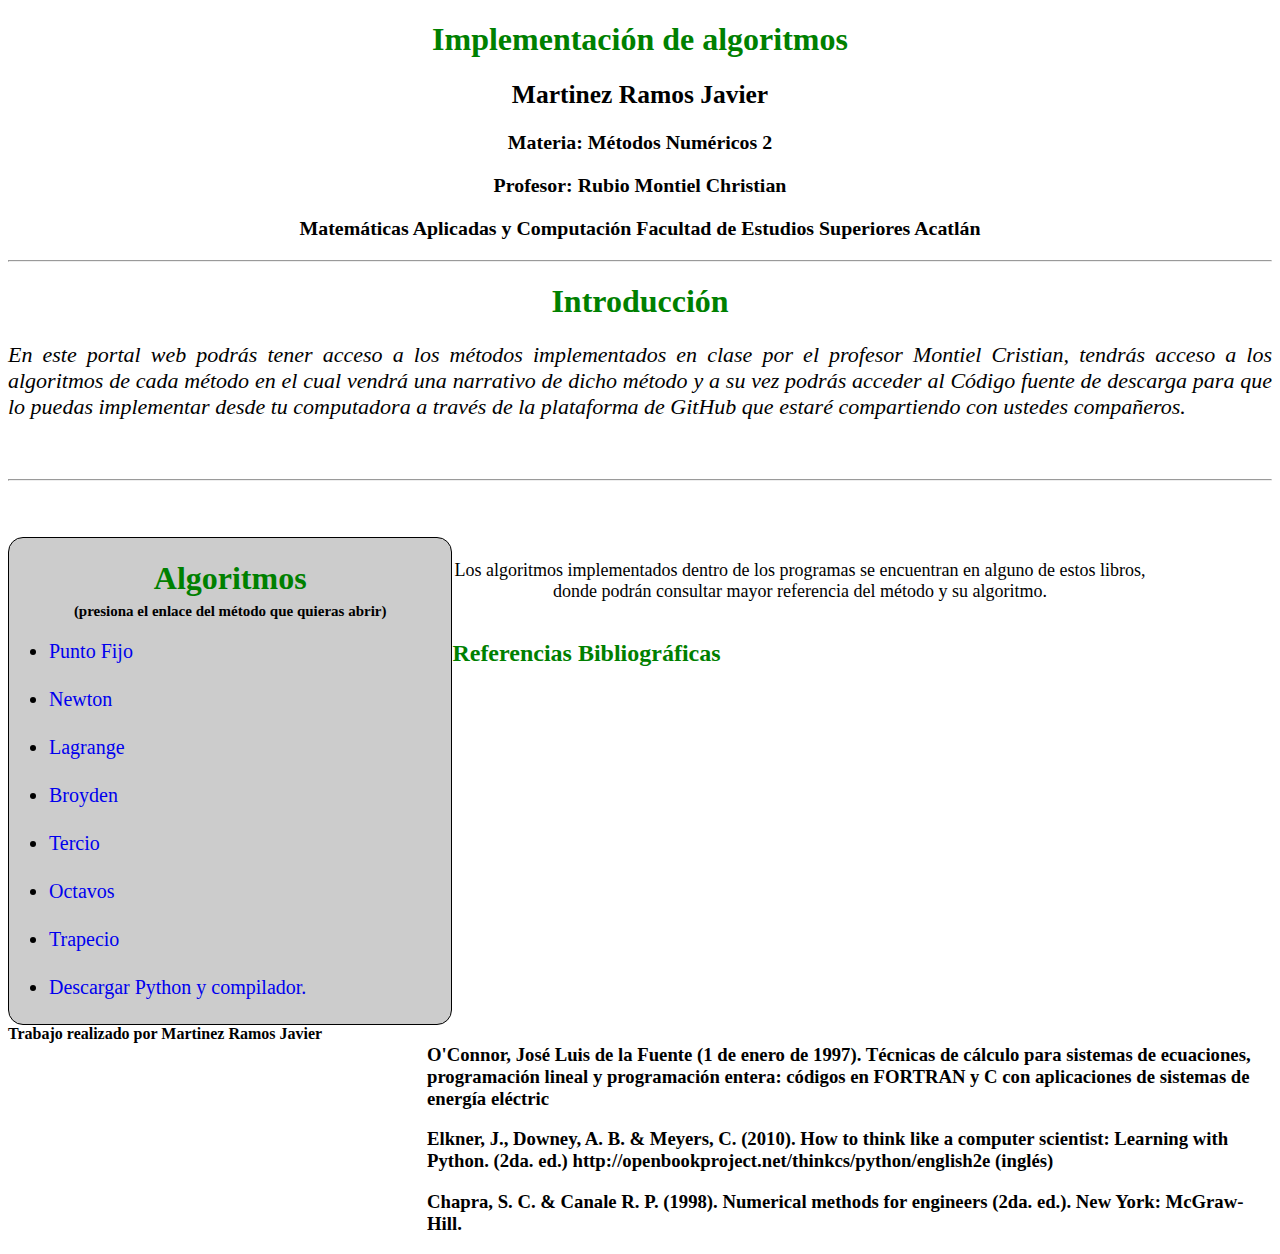
<file: index.html>
<!DOCTYPE html>
<html lang="en" dir="ltr">
  <head>
   

    <meta charset="utf-8">
    <title>Metodos Nùmericos 2</title>
    <link href="style.css" rel="stylesheet" type="text/css">
  </head>


  <body>
    <div class="presentacion">
<blockquote>
<h1><strong> Implementación de algoritmos</strong></h1>
</blockquote>
    </div>
    <div class="subpresentacion">
    <h2>Martinez Ramos Javier </h2>
<h3>Materia: Métodos Numéricos 2</h3>
<h3>Profesor: Rubio Montiel Christian</h3>
<h3>Matemáticas Aplicadas y Computación
  Facultad de Estudios Superiores Acatlán</h3>
  </div>
<hr>
<h1 class="presentacion">Introducción</h1>  
<div class="parrafo">
  <p>
    En este portal web podrás tener acceso a los métodos implementados en clase por el profesor Montiel Cristian, tendrás acceso a los algoritmos de cada método en el cual vendrá una narrativo de dicho método y a su vez podrás acceder al Código fuente de descarga para que lo puedas implementar desde tu computadora a través de la plataforma de GitHub que estaré compartiendo con ustedes compañeros. 
  </p>
  <br>
  <hr>
</div>

<div>
<div class="caja-indice">
  <h1 class="presentacion"> Algoritmos  </h1>
  <h2 class="presentacion2"> (presiona el enlace del método que quieras abrir)</h2>
<ul>
<li><a href="punto_fijo.html" style="text-decoration:none" title="PUNTO-FIJO">Punto Fijo</a></li>
<li><a href="newton.html" style="text-decoration:none" title="NEWTON">Newton</a></li>
<li><a href="lagrange.html" style="text-decoration:none" title="LAGRANGE">Lagrange</a></li>
<li><a href="broyden.html" style="text-decoration:none" title="BROYDEN">Broyden</a></li>
<li><a href="tercio.html" style="text-decoration:none" title="TERCIO">Tercio</a></li>
<li><a href="octavos.html" style="text-decoration:none" title="OCTAVOS">Octavos</a></li>
<li><a href="trapecio.html" style="text-decoration:none" title="TRAPECIO">Trapecio</a></li>
<li><a href="https://www.youtube.com/watch?v=6npp93ZIQgM" style="text-decoration:none" title="TRAPECIO">Descargar Python y compilador. </a></li>
</ul>

</div> 
<div class="prueba">
  <p>Los algoritmos implementados dentro de los programas se encuentran en alguno de estos libros, donde podrán consultar mayor referencia del método y su algoritmo. </p>
</div>

<h2 style="float: left;" class= "presentacion"> Referencias Bibliográficas</h2> <br>
<div class="referencias">
  <h3>O'Connor, José Luis de la Fuente (1 de enero de 1997). Técnicas de cálculo para sistemas de ecuaciones, programación lineal y programación entera: códigos en FORTRAN y C con aplicaciones de sistemas de energía eléctric</h3>
  <h3>Elkner, J., Downey, A. B. & Meyers, C. (2010). How to think like a computer scientist: Learning with Python. (2da. ed.)
    http://openbookproject.net/thinkcs/python/english2e (inglés)</h3>
    <h3>
      Chapra, S. C. & Canale R. P. (1998). Numerical methods for engineers (2da. ed.). New York: McGraw-Hill.
    </h3>
</div>
</div>

<br><br><br><br><br><br><br><br><br><br><br><br><br><br><br><br><br><br><br><br><br><br><br><br><br><br><br><br>

<footer class="footer">
  <strong> Trabajo realizado por Martinez Ramos Javier</strong>
 </footer>

  </body>
</html>
</file>
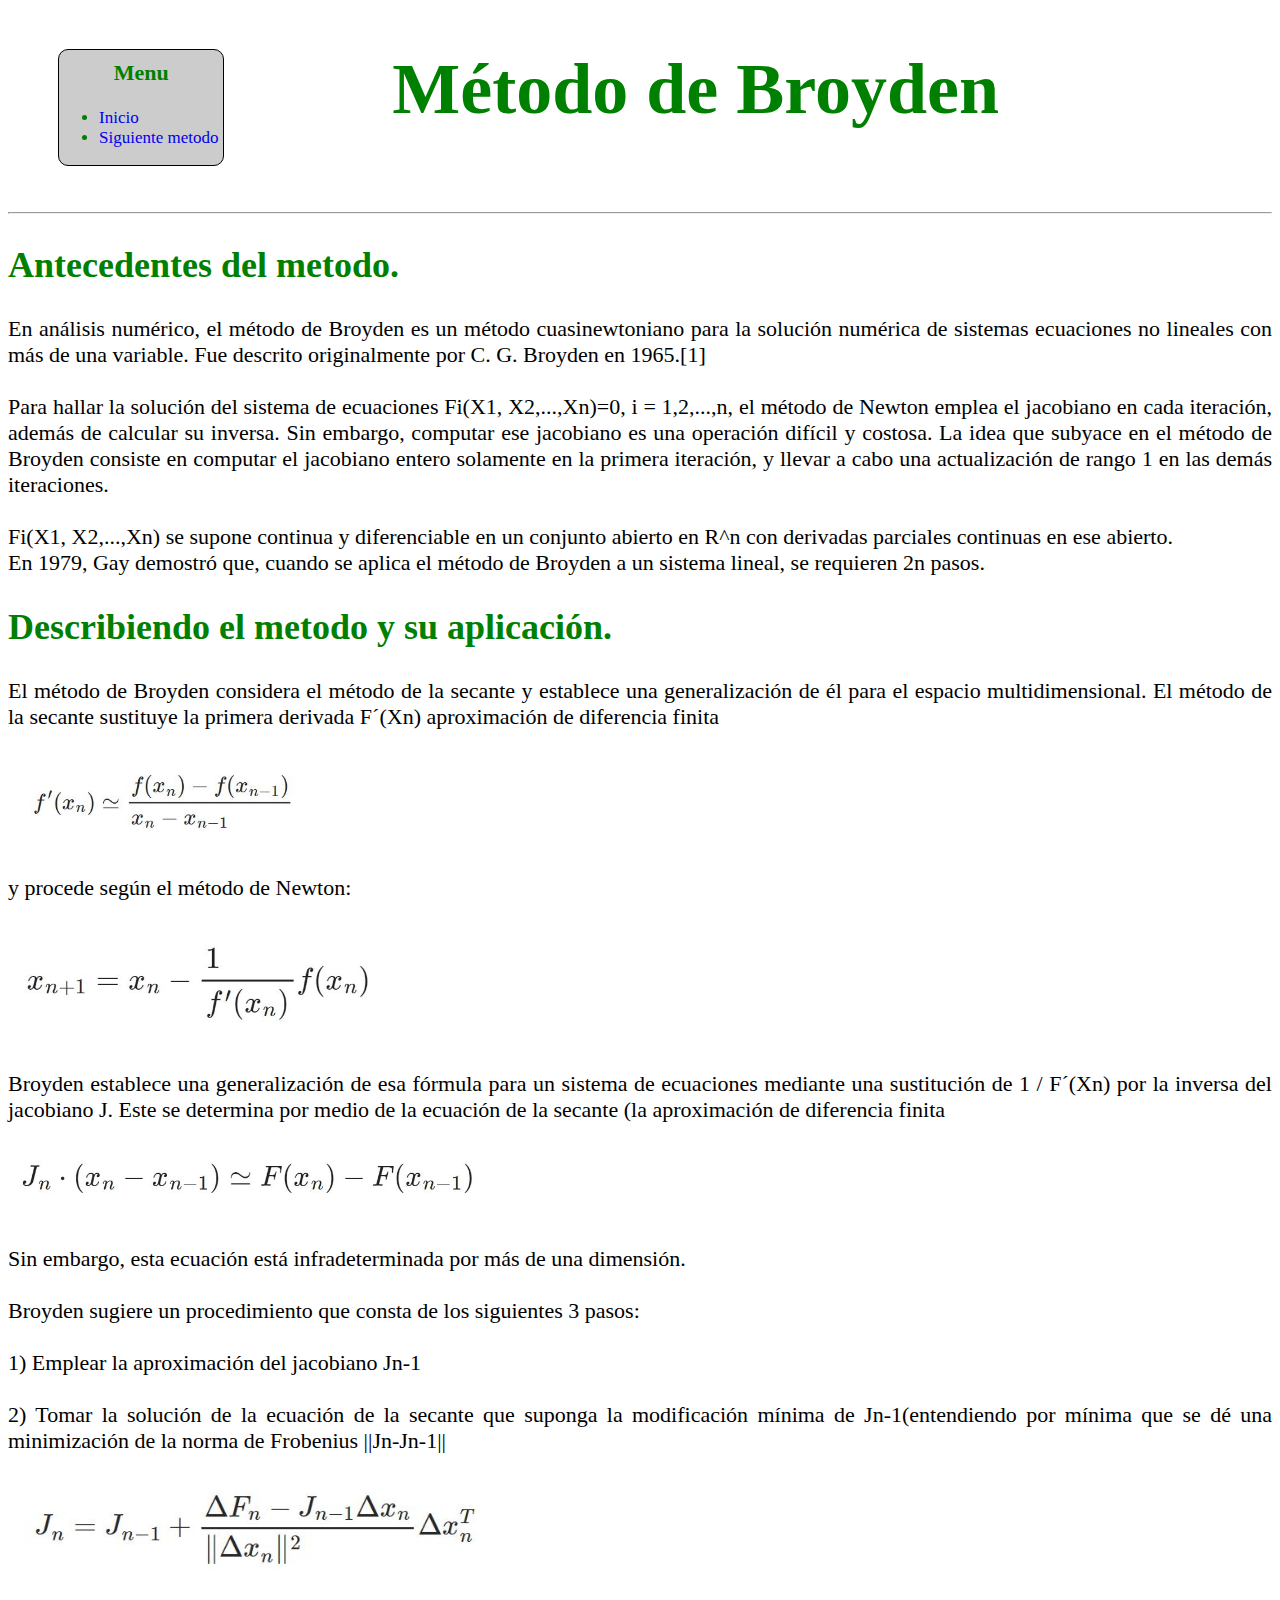
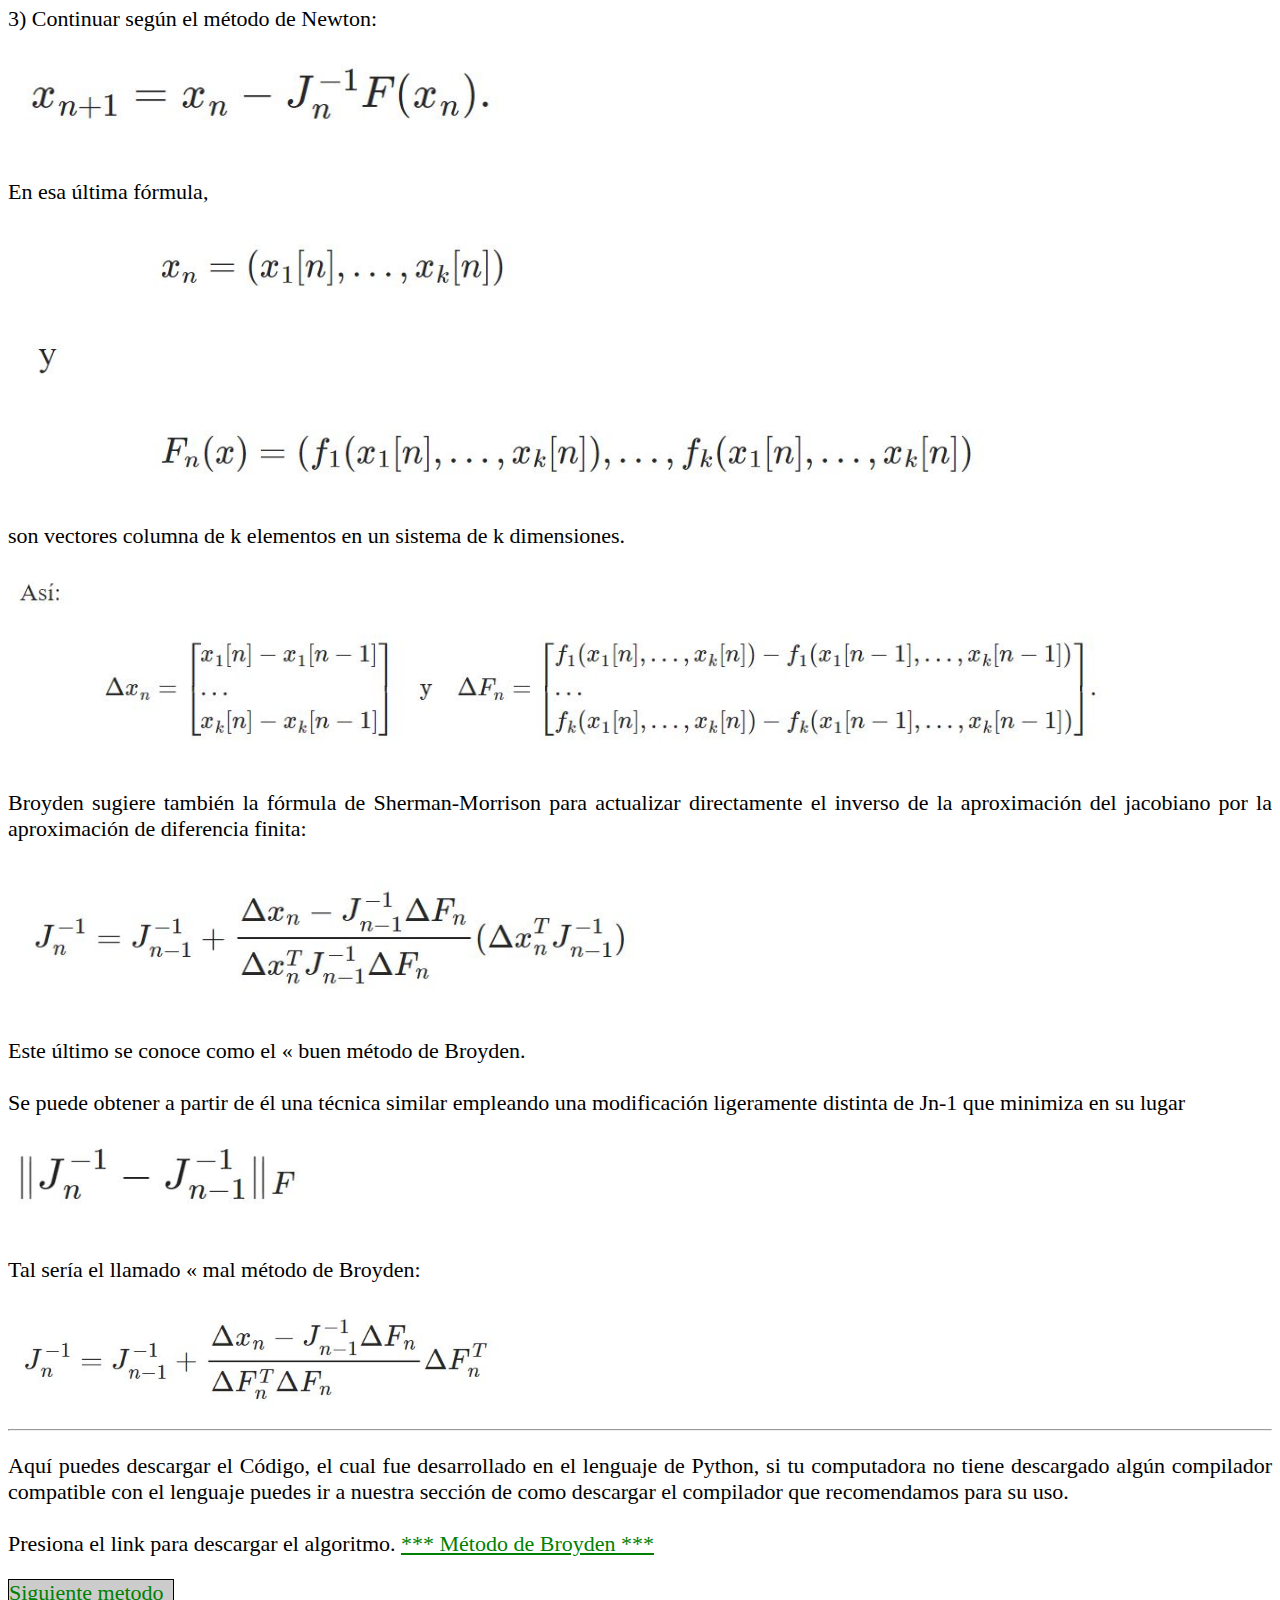
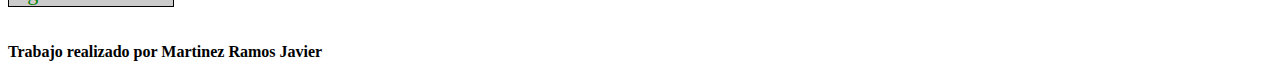
<file: broyden.html>
<!DOCTYPE html>
<!DOCTYPE html>
<html lang="en" dir="ltr">
  <head>
    <meta charset="utf-8">
    <title>Punto fijo</title>
    <link href="style.css" rel="stylesheet" type="text/css">
  </head>


  <body>
<div>

      <!-- Menu de paginas -->
      <div class="menu_paginas">
        <h3>Menu</h3>
        <ul>
          <li><a href="index.html" style="text-decoration:none" title="index">Inicio</a></li>       
          <li><a href="tercio.html" style="text-decoration:none" title="tercio">Siguiente metodo</a></li>
        </ul>
      </div>

    <!-- titulo -->
    <div class="titulo">
    <blockquote>
    <h1><strong>Método de Broyden</strong></h1>
    </blockquote>
    </div>
    
    <br>

    <hr>
  </div>

    <!-- antecedentes -->

    <div class="sub_titulos">
  <h2>  <strong>Antecedentes del metodo. </strong> </em> </h2>
  </div>  
  <div class="parrafos">
  <p >
    En análisis numérico, el método de Broyden es un método cuasinewtoniano para la solución numérica de sistemas ecuaciones no lineales con más de una variable. Fue descrito originalmente por C. G. Broyden en 1965.[1]​ <br><br>

Para hallar la solución del sistema de ecuaciones  Fi(X1, X2,...,Xn)=0, i = 1,2,...,n,  el método de Newton emplea el jacobiano  en cada iteración, además de calcular su inversa. Sin embargo, computar ese jacobiano es una operación difícil y costosa. La idea que subyace en el método de Broyden consiste en computar el jacobiano entero solamente en la primera iteración, y llevar a cabo una actualización de rango 1 en las demás iteraciones.
    <br><br>
    Fi(X1, X2,...,Xn)  se supone continua y diferenciable en un conjunto abierto en  R^n con derivadas parciales continuas en ese abierto. <br>
    En 1979, Gay demostró que, cuando se aplica el método de Broyden a un sistema lineal, se requieren 2n pasos.
  </p>
  </div>
    <!-- aplicación -->

    <div class="parrafos">

    <div class="sub_titulos">
  <h2>  <strong>Describiendo el metodo y su aplicación. </strong> </em> </h2>
    </div>

<table>

  <p>  El método de Broyden considera el método de la secante y establece una generalización de él para el espacio multidimensional.

    El método de la secante sustituye la primera derivada F´(Xn) aproximación de diferencia finita
    <br>
    
   </p>

<tr>

<td>
   <img src="imagenes/ecua1.JPG" alt="graf1" width="300px">
  </td>

</tr>



</table>
<p>
    y procede según el método de Newton:
</p>

<table>
    <tr>

        <td>
           <img src="imagenes/ecua2.JPG" alt="graf1" width="380px">
          </td>
        
        </tr>
        
</table>
<p>
    Broyden establece una generalización de esa fórmula para un sistema de ecuaciones mediante una sustitución de 
   1 / F´(Xn)  por la inversa del jacobiano J. Este se determina por medio de la ecuación de la secante (la aproximación de diferencia finita <br>
</p>
<table>
    <tr>

        <td>
           <img src="imagenes/ecua3.JPG" alt="graf1" width="480px">
          </td>
        
        </tr>
        
</table>
<p>
    Sin embargo, esta ecuación está infradeterminada por más de una dimensión. <br><br>

    Broyden sugiere un procedimiento que consta de los siguientes 3 pasos: <br><br>
    
    1) Emplear la aproximación del jacobiano  Jn-1
    <br><br>

    2) Tomar la solución de la ecuación de la secante que suponga la modificación mínima de Jn-1(entendiendo por mínima que se dé una minimización de la norma de Frobenius ||Jn-Jn-1||
</p>

<table>
    <tr>

        <td>
           <img src="imagenes/ecua4.JPG" alt="graf1" width="500px">
          </td>
        
        </tr>
        
</table>
<p>
    3) Continuar según el método de Newton:
</p>
<table>
    <tr>
        <td>
           <img src="imagenes/ecua5.JPG" alt="graf1" width="500px">
         </td>
    </tr>   
</table>
<p>
    En esa última fórmula,
</p>
<table>
    <tr>
        <td>
           <img src="imagenes/ecua6.JPG" alt="graf1" width="1000px">
         </td>
    </tr>   
</table>
<p>
    son vectores columna de k elementos en un sistema de k dimensiones.
</p>
<table>
    <tr>
        <td>
           <img src="imagenes/ecua7.JPG" alt="graf1" width="1100px">
         </td>
    </tr>   
</table>
<p>
    Broyden sugiere también la fórmula de Sherman-Morrison  para actualizar directamente el inverso de la aproximación del jacobiano por la aproximación de diferencia finita:
</p>
<table>
    <tr>
        <td>
           <img src="imagenes/ecua8.JPG" alt="graf1" width="650px">
         </td>
    </tr>   
</table>
<p>
    Este último se conoce como el « buen método de Broyden. <br><br>

Se puede obtener a partir de él una técnica similar empleando una modificación ligeramente distinta de Jn-1 que minimiza en su lugar 
</p>
<table>
    <tr>
        <td>
           <img src="imagenes/ecua9.JPG" alt="graf1" width="300px">
         </td>
    </tr>   
</table>
<p>
    Tal sería el llamado « mal método de Broyden:
</p>
<table>
    <tr>
        <td>
           <img src="imagenes/ecua10.JPG" alt="graf1" width="500px">
         </td>
    </tr>   
</table>


</div>

<div class="descarga_algoritmo">
  <hr>
<p>
  Aquí puedes descargar el Código, el cual fue desarrollado en el lenguaje de Python, si tu computadora no tiene descargado algún compilador compatible con el lenguaje puedes ir a nuestra sección de como descargar el compilador que recomendamos para su uso. 
  <br><br>

  Presiona el link para descargar el algoritmo. 


  <a href="https://drive.google.com/file/d/1FiiBFjNP5pDnixRXjD71uVoYKTRGXbxW/view?usp=sharing"   title="punto-fijo"> *** Método de Broyden ***</a>
</p>
<div class="menu_paginas2">
  <a href="tercio.html" style="text-decoration:none" title="tercio">Siguiente metodo</a>
</div>

</div>
<br><br>

<footer class="footer">
  <strong> Trabajo realizado por Martinez Ramos Javier</strong>
 </footer>
  </body>
</html>
</file>
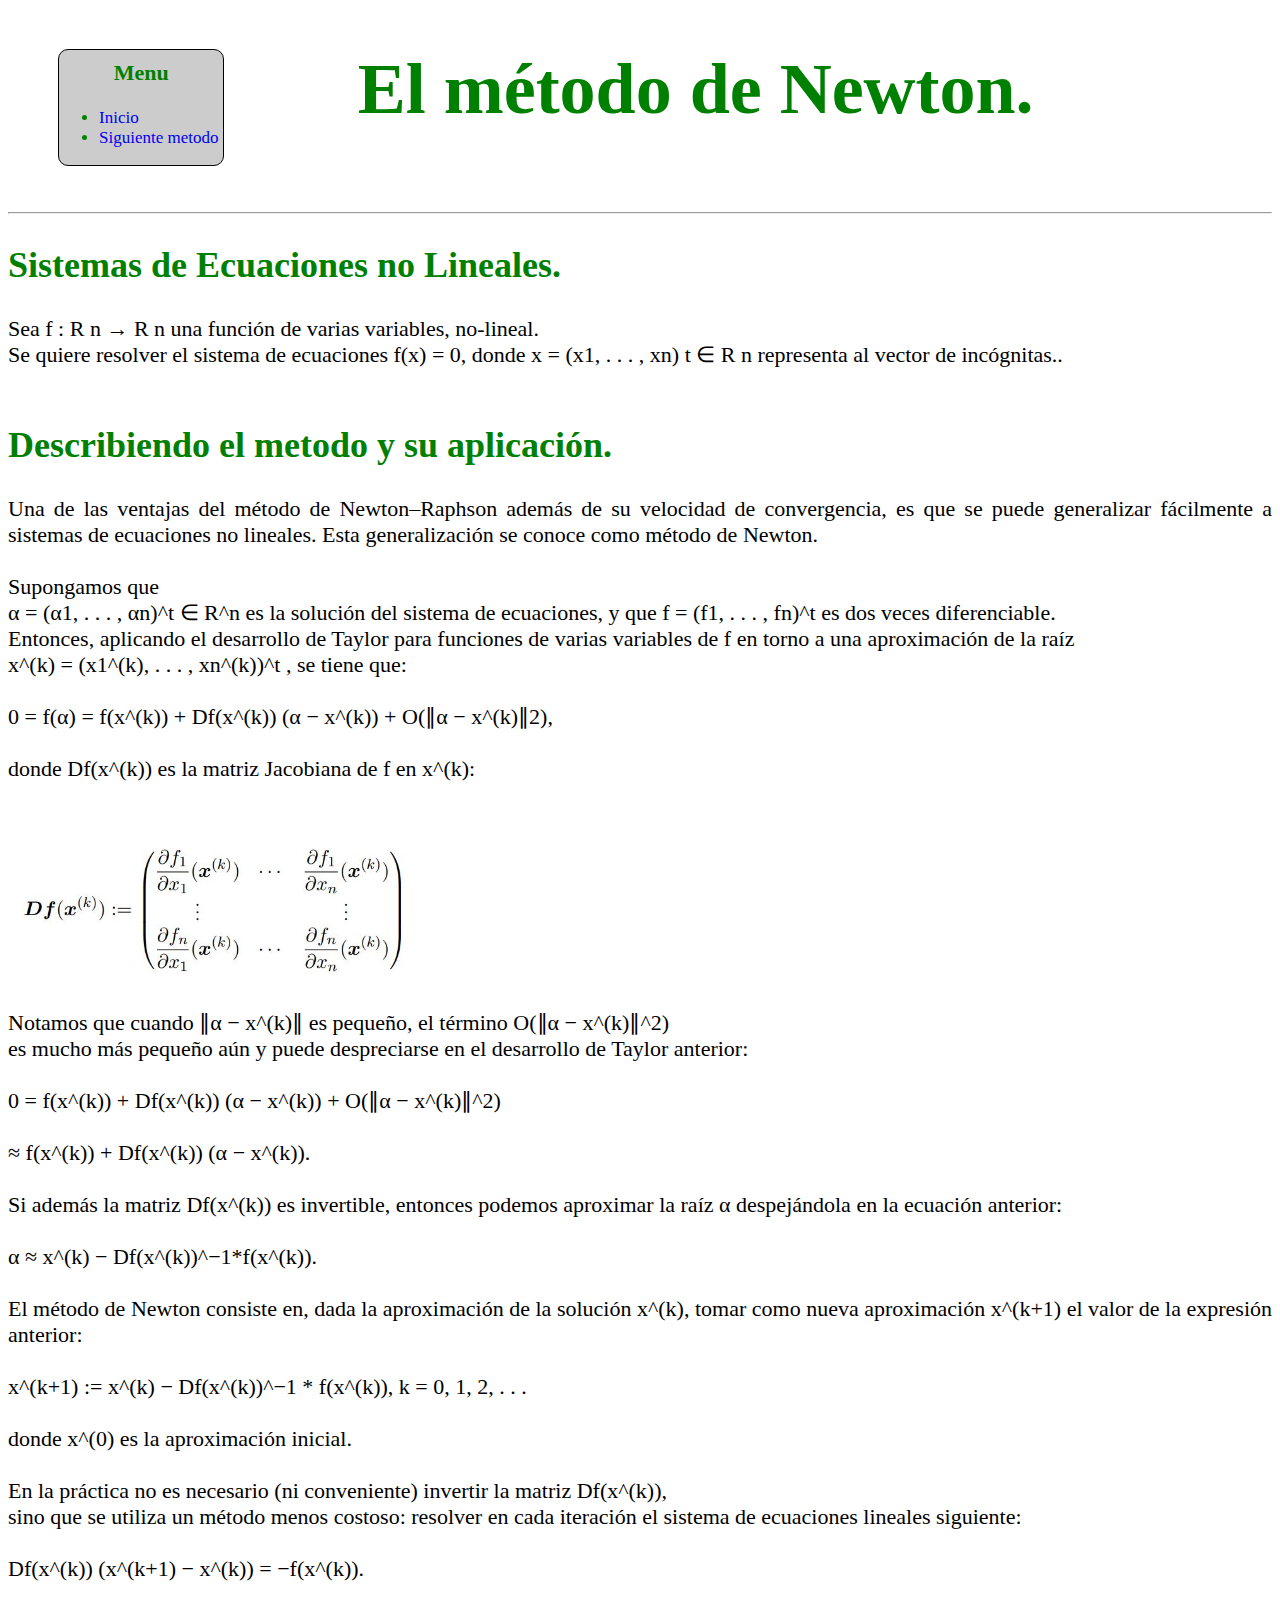
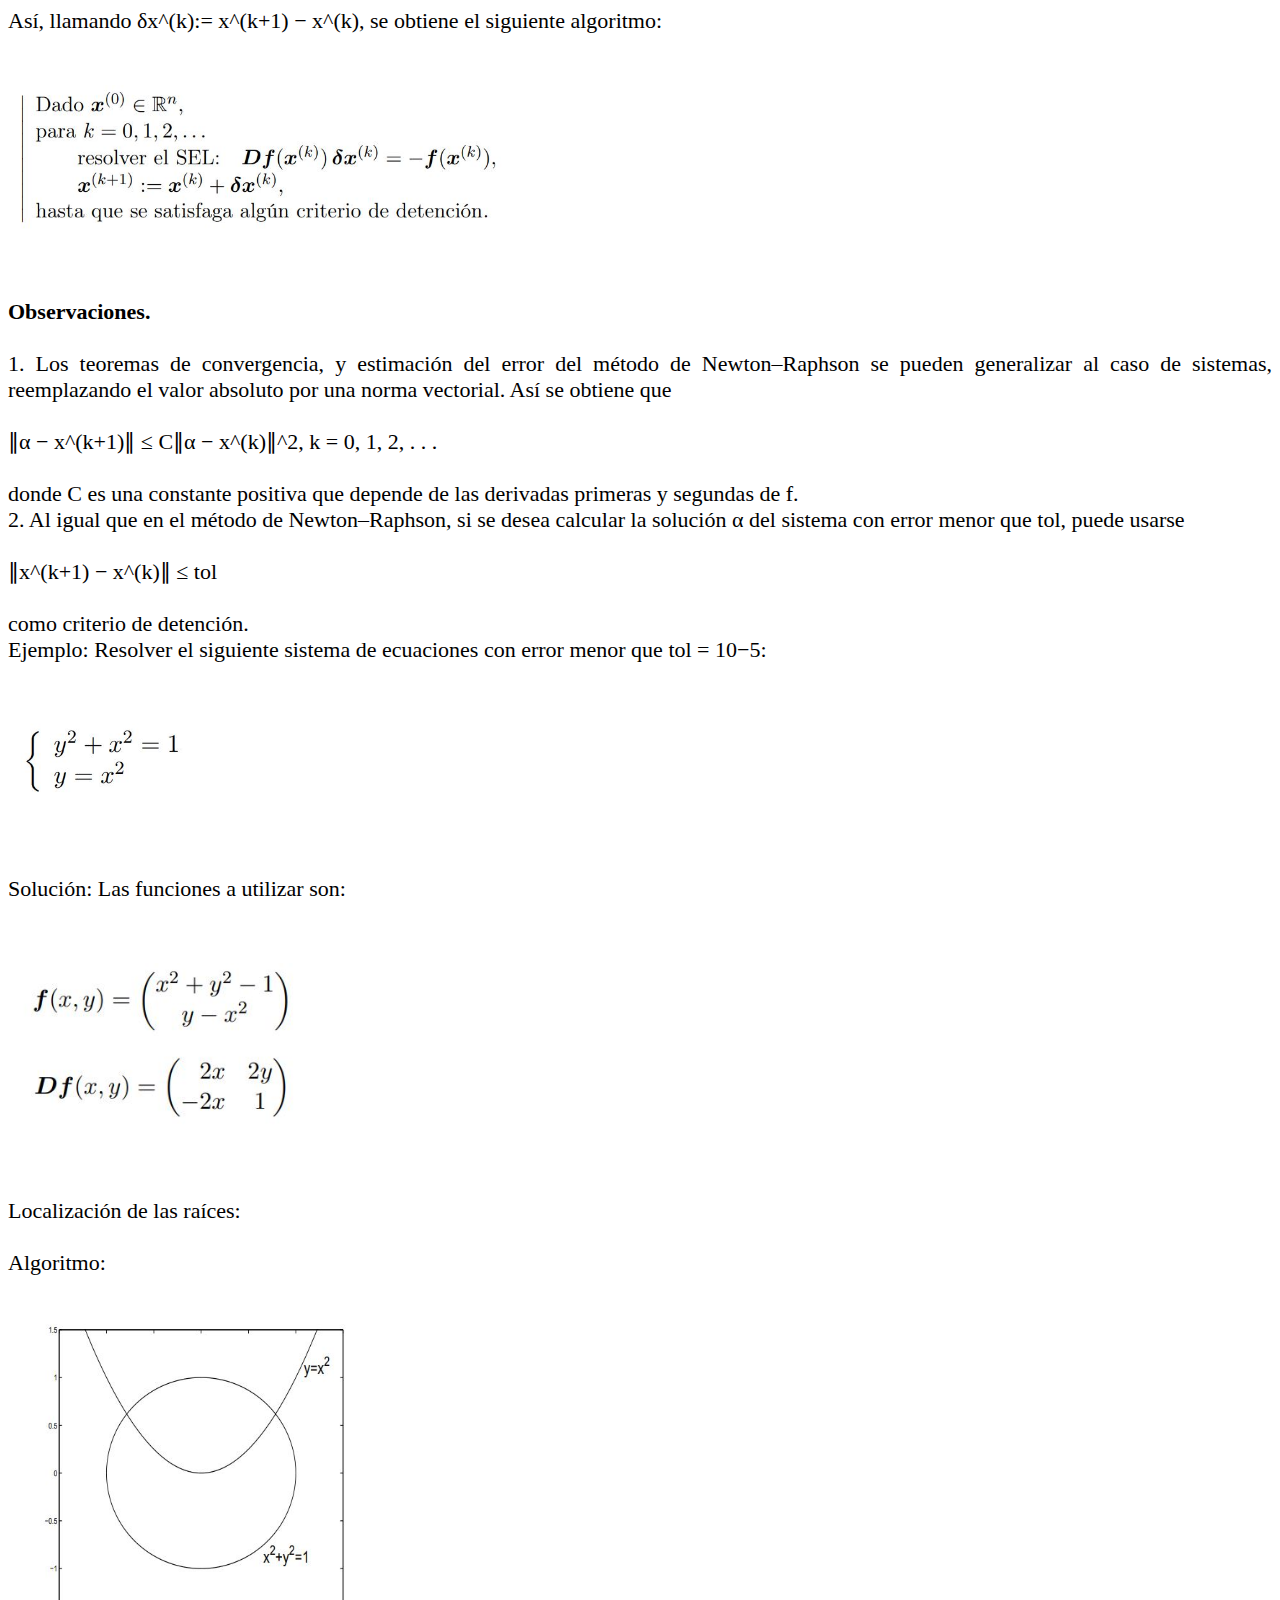
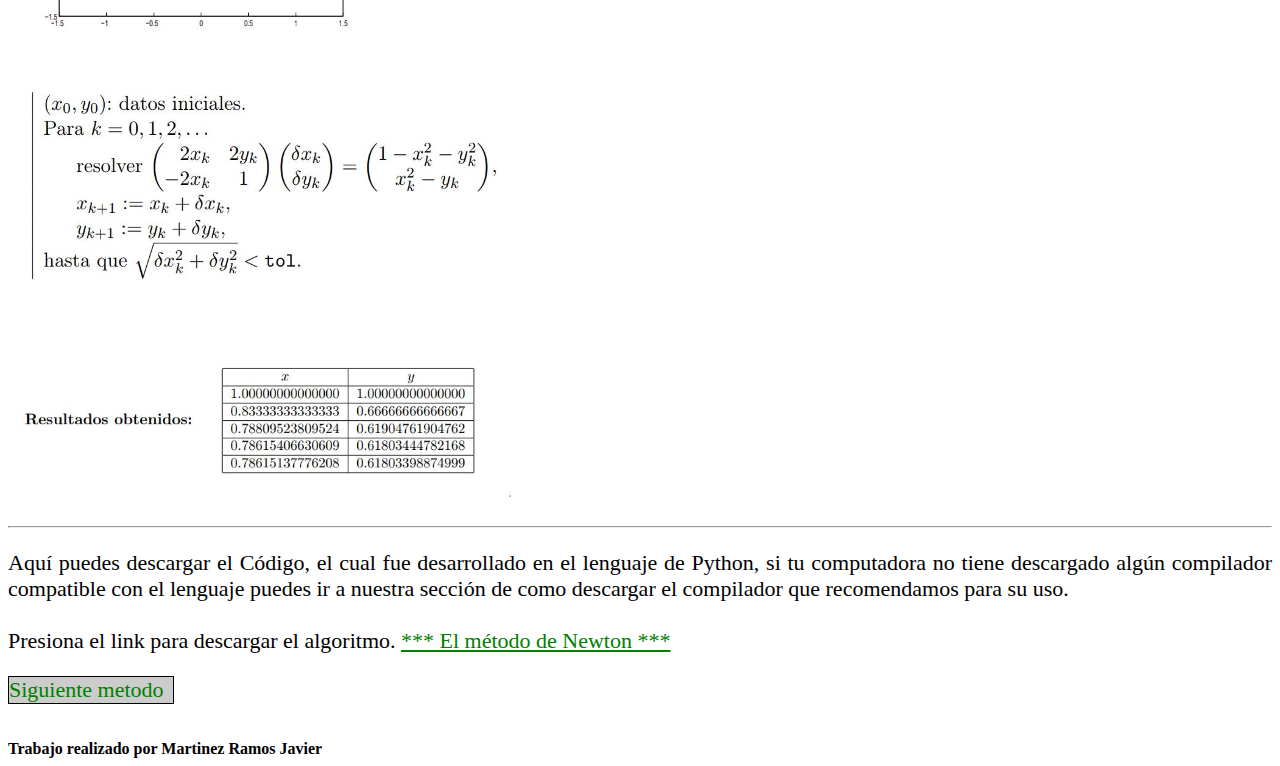
<file: newton.html>
<!DOCTYPE html>
<!DOCTYPE html>
<html lang="en" dir="ltr">
  <head>
    <meta charset="utf-8">
    <title>Newton</title>
    <link href="style.css" rel="stylesheet" type="text/css">
  </head>


  <body>
<div>

      <!-- Menu de paginas -->
      <div class="menu_paginas">
        <h3>Menu</h3>
        <ul>
          <li><a href="index.html" style="text-decoration:none" title="index">Inicio</a></li>       
          <li><a href="lagrange.html" style="text-decoration:none" title="lagrange">Siguiente metodo</a></li>
        </ul>
      </div>

    <!-- titulo -->
    <div class="titulo">
    <blockquote>
    <h1><strong>El método de Newton.</strong></h1>
    </blockquote>
    </div>
    
    <br>

    <hr>
  </div>

    <!-- antecedentes -->

    <div class="sub_titulos">
  <h2>  <strong>Sistemas de Ecuaciones no Lineales. </strong> </em> </h2>
  </div>  
  <div class="parrafos">
  <p >
    Sea f : R
    n → R
    n una función de varias variables, no-lineal. <br> Se quiere resolver el sistema de ecuaciones
    f(x) = 0, donde x = (x1, . . . , xn)
    t ∈ R
    n
    representa al vector de incógnitas..<br><br>
  </p>
  </div>
    <!-- aplicación -->

    <div class="parrafos">

    <div class="sub_titulos">
  <h2>  <strong>Describiendo el metodo y su aplicación. </strong> </em> </h2>
    </div>

<table>

  <p>  Una de las ventajas del método de Newton–Raphson además de su velocidad de convergencia, es que
    se puede generalizar fácilmente a sistemas de ecuaciones no lineales. Esta generalización se conoce como
    método de Newton. <br> <br>

    Supongamos que <br> α = (α1, . . . , αn)^t ∈ R^n
     es la solución del sistema de ecuaciones, y que f = (f1, . . . , fn)^t
es dos veces diferenciable.  <br>
Entonces, aplicando el desarrollo de Taylor para funciones de
varias variables de f en torno a una aproximación de la raíz <br> x^(k) = (x1^(k), . . . , xn^(k))^t
, se tiene que: <br><br>

0 = f(α) = f(x^(k)) + Df(x^(k)) (α − x^(k)) + O(∥α − x^(k)∥2), <br><br>

donde Df(x^(k)) es la matriz Jacobiana de f en x^(k): <br><br>


   </p>
<table>
<tr>
<td>
   <img src="imagenes/mat1.JPG" alt="graf1" width="400px">
  </td>
</tr>
</table>

<p>
  Notamos que cuando ∥α − x^(k)∥ es pequeño, el término O(∥α − x^(k)∥^2) <br>
es mucho más pequeño aún y puede despreciarse en el desarrollo de Taylor anterior: <br><br>

0 = f(x^(k)) + Df(x^(k)) (α − x^(k)) + O(∥α − x^(k)∥^2) <br><br>
≈ f(x^(k)) + Df(x^(k)) (α − x^(k)). <br><br>

Si además la matriz Df(x^(k)) es invertible, entonces podemos aproximar la raíz α despejándola en
la ecuación anterior: <br><br>

α ≈ x^(k) − Df(x^(k))^−1*f(x^(k)). <br><br>

El método de Newton consiste en, dada la aproximación de la solución x^(k), tomar como nueva
aproximación x^(k+1) el valor de la expresión anterior: <br><br>

x^(k+1) := x^(k) − Df(x^(k))^−1 * f(x^(k)), k = 0, 1, 2, . . . <br><br>

donde x^(0) es la aproximación inicial.
<br><br>

En la práctica no es necesario (ni conveniente) invertir la matriz Df(x^(k)), <br> sino que se utiliza un método menos costoso: resolver en cada iteración el sistema de ecuaciones lineales siguiente:
<br><br>

Df(x^(k)) (x^(k+1) − x^(k)) = −f(x^(k)). <br><br>

Así, llamando δx^(k):= x^(k+1) − x^(k), se obtiene el siguiente algoritmo:
<br><br>

<table>
  <tr>
  <td>
     <img src="imagenes/mat2.JPG" alt="graf1" width="500px">
    </td>
  </tr>
  </table>
  <br><br>

  <p>
   <strong> Observaciones. </strong> <br><br>
1. Los teoremas de convergencia, y estimación del error del método de Newton–Raphson se pueden
generalizar al caso de sistemas, reemplazando el valor absoluto por una norma vectorial. Así se
obtiene que <br><br>

∥α − x^(k+1)∥ ≤ C∥α − x^(k)∥^2, k = 0, 1, 2, . . .
<br><br>

donde C es una constante positiva que depende de las derivadas primeras y segundas de f. <br>

2. Al igual que en el método de Newton–Raphson, si se desea calcular la solución α del sistema con
error menor que tol, puede usarse <br><br>

∥x^(k+1) − x^(k)∥ ≤ tol
<br><br>

como criterio de detención. <br>

Ejemplo: Resolver el siguiente sistema de ecuaciones con error menor que tol = 10−5:

<br><br>

<table>
  <tr>
  <td>
     <img src="imagenes/mat3.JPG" alt="graf1" width="200px">
    </td>
  </tr>
  </table>
  <br><br>

   <p> Solución: Las funciones a utilizar son:</p>
  <br><br>
  <table>
    <tr>
    <td>
       <img src="imagenes/mat4.JPG" alt="graf1" width="300px">
      </td>
    </tr>
    </table>
    <br><br>

    <p>
      Localización de las raíces: <br><br>

Algoritmo:

    </p>

    <table>
      <tr>
      <td>
         <img src="imagenes/mat5.JPG" alt="graf1" width="400px">
        </td>
      </tr>
      </table>
      <br>
      <table>
        <tr>
        <td>
           <img src="imagenes/mat6.JPG" alt="graf1" width="500px">
          </td>
        </tr>
        </table>
        <br>
        <br>
        <table>
          <tr>
          <td>
             <img src="imagenes/mat7.JPG" alt="graf1" width="500px">
            </td>
          </tr>
          </table>


  </p>




</p>



</table>

</div>

<div class="descarga_algoritmo">
  <hr>
<p>
  Aquí puedes descargar el Código, el cual fue desarrollado en el lenguaje de Python, si tu computadora no tiene descargado algún compilador compatible con el lenguaje puedes ir a nuestra sección de como descargar el compilador que recomendamos para su uso. 
  <br><br>

  Presiona el link para descargar el algoritmo. 


  <a href="https://drive.google.com/file/d/1pWDOTMCKb6gsEyI0RFJi9dUwO9z16sCc/view?usp=sharing"   title="punto-fijo"> *** El método de Newton ***</a>
</p>

<div class="menu_paginas2">
  <a href="lagrange.html" style="text-decoration:none" title="lagrange">Siguiente metodo</a>
</div>
</div>
<br><br>

<footer class="footer">
  <strong> Trabajo realizado por Martinez Ramos Javier</strong>
 </footer>

  </body>
</html>
</file>
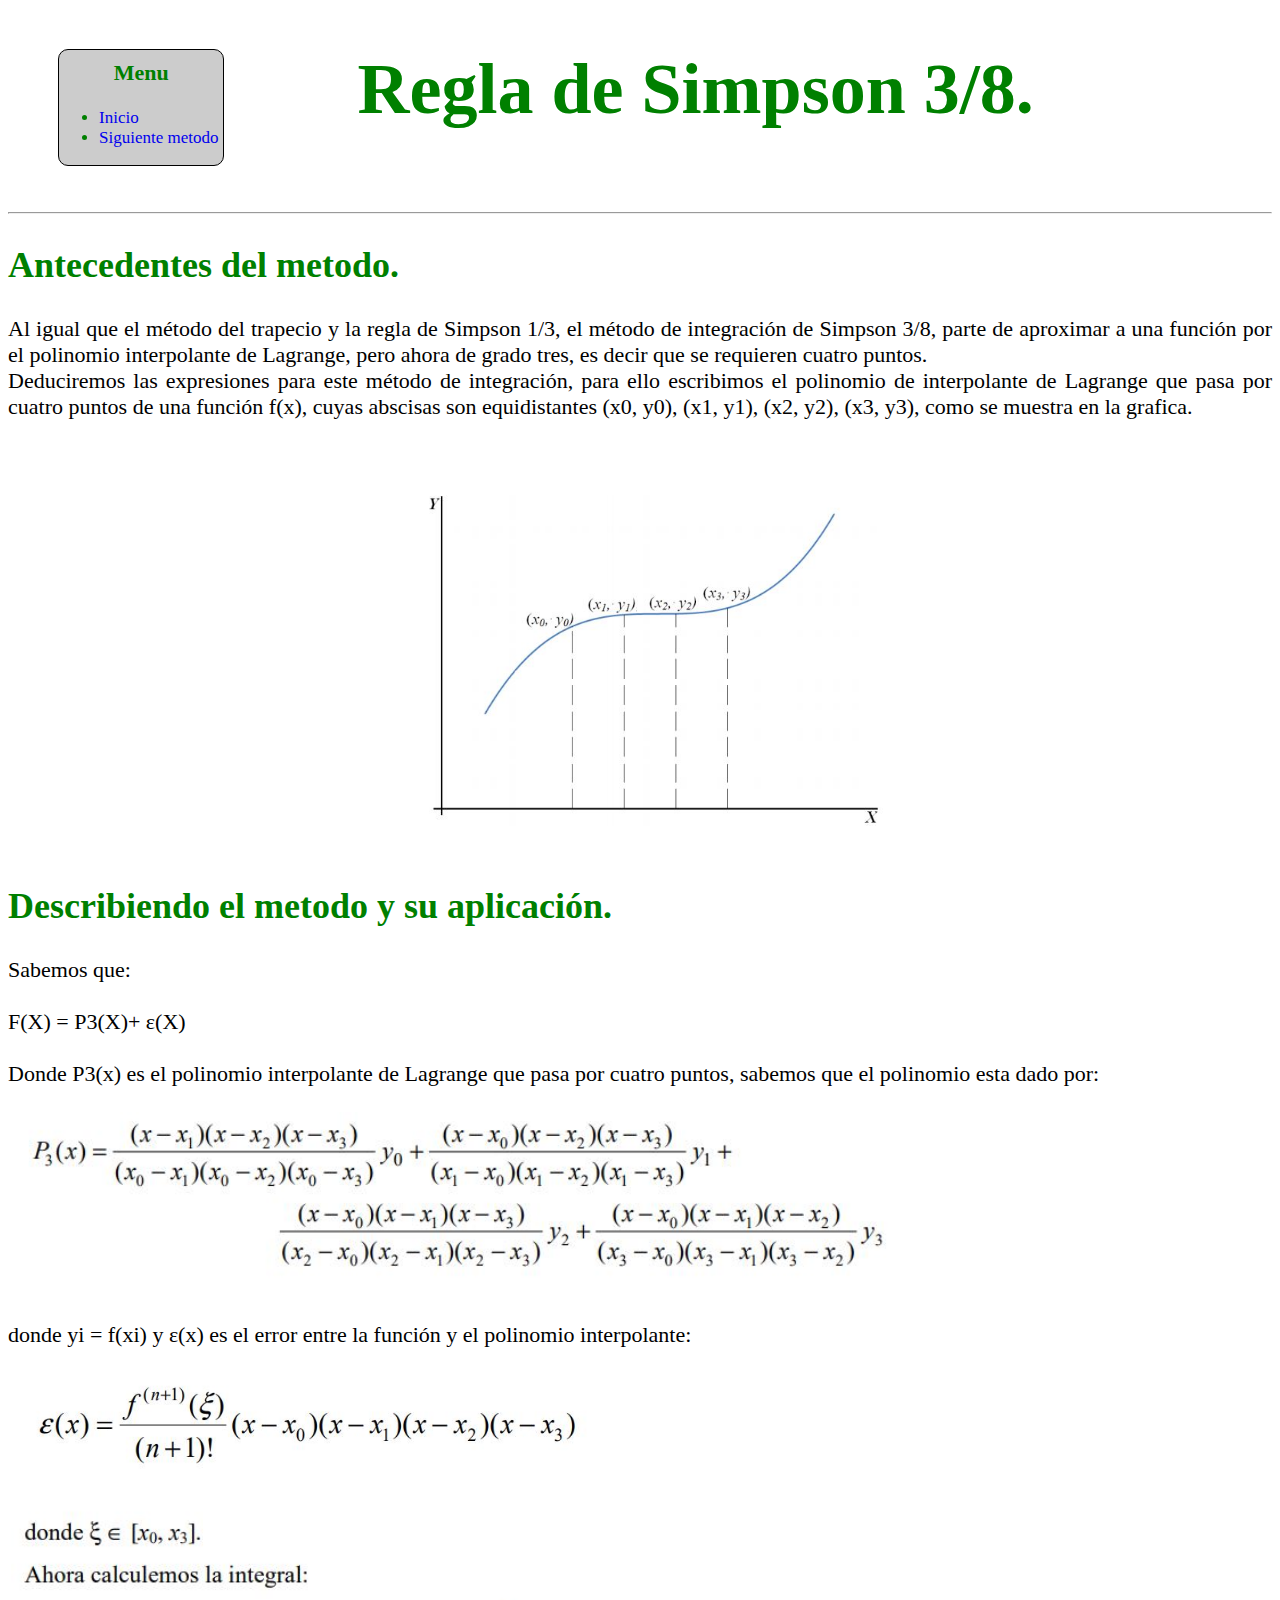
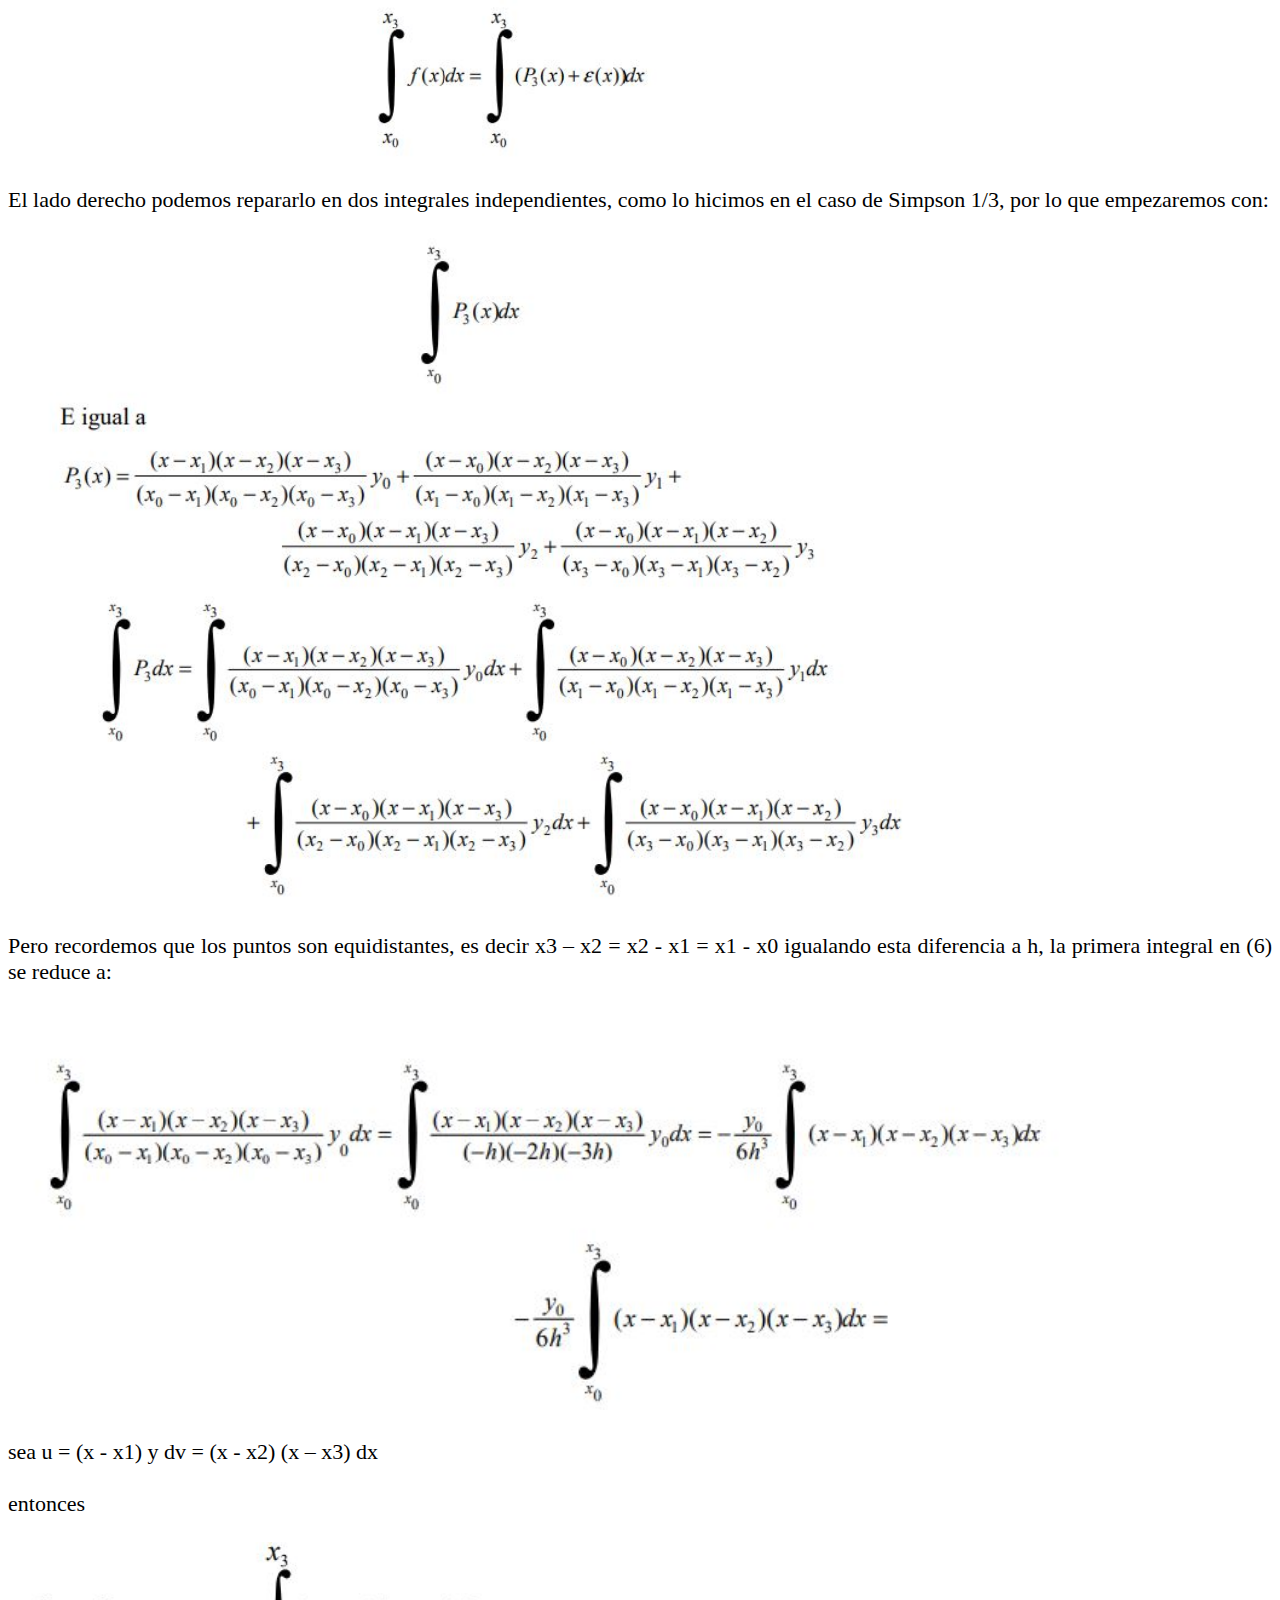
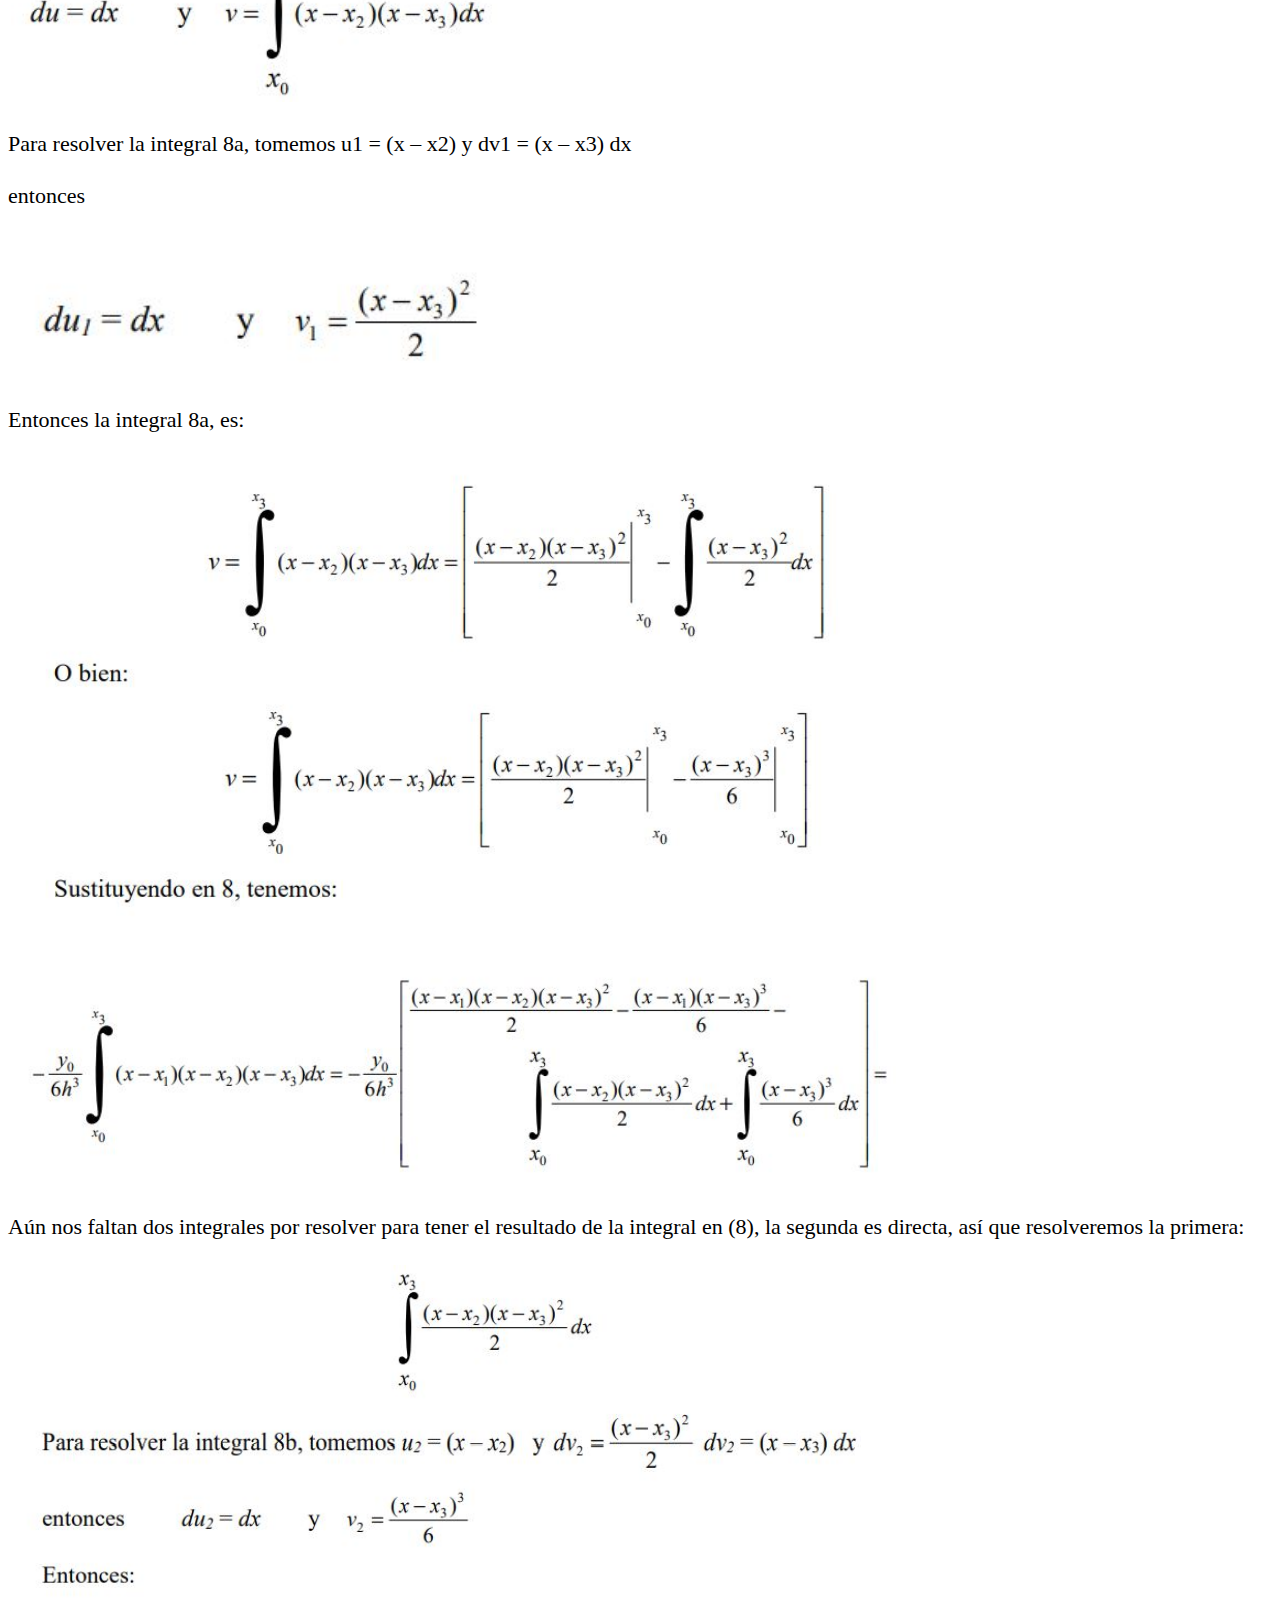
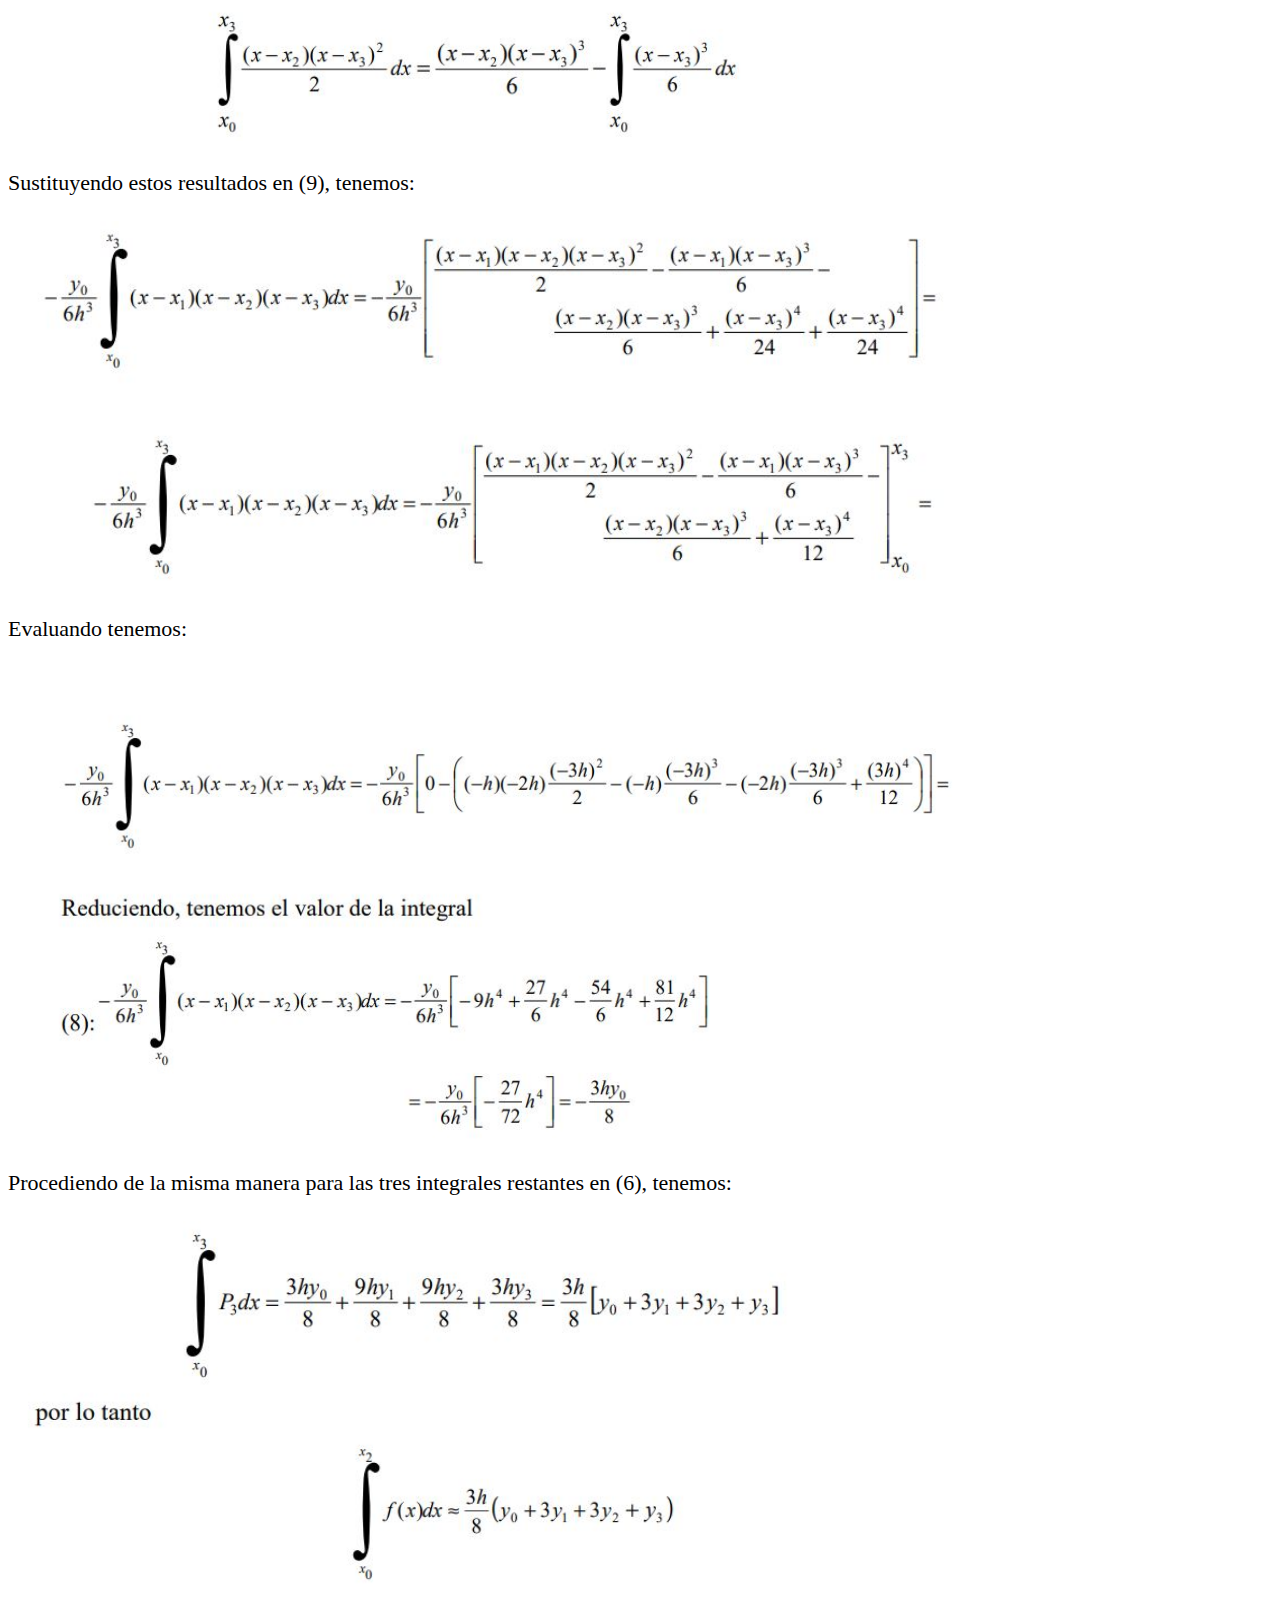
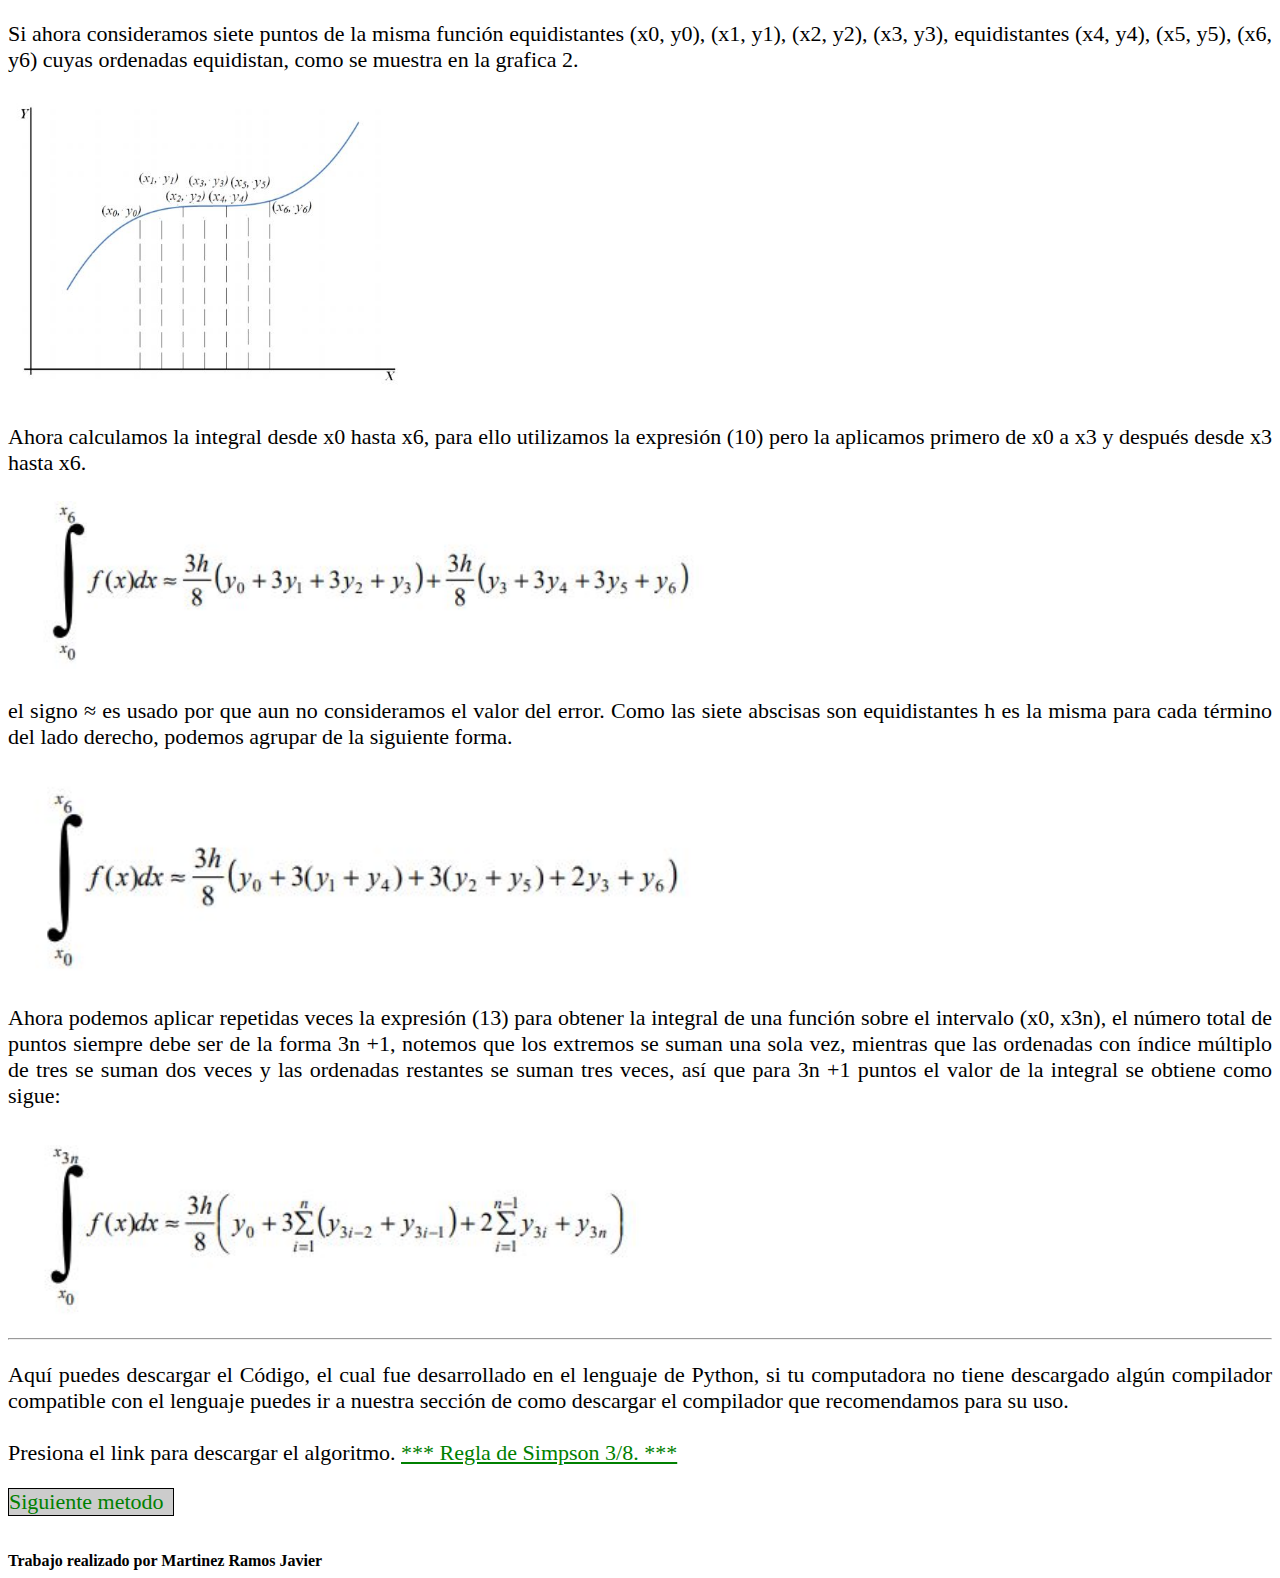
<file: octavos.html>
<!DOCTYPE html>
<!DOCTYPE html>
<html lang="en" dir="ltr">
  <head>
    <meta charset="utf-8">
    <title>Punto fijo</title>
    <link href="style.css" rel="stylesheet" type="text/css">
  </head>


  <body>
<div>

      <!-- Menu de paginas -->
      <div class="menu_paginas">
        <h3>Menu</h3>
        <ul>
          <li><a href="index.html" style="text-decoration:none" title="index">Inicio</a></li>       
          <li><a href="trapecio.html" style="text-decoration:none" title="trapecio">Siguiente metodo</a></li>
        </ul>
      </div>

    <!-- titulo -->
    <div class="titulo">
    <blockquote>
    <h1><strong>Regla de Simpson 3/8.</strong></h1>
    </blockquote>
    </div>
    
    <br>

    <hr>
  </div>

    <!-- antecedentes -->

    <div class="sub_titulos">
  <h2>  <strong>Antecedentes del metodo. </strong> </em> </h2>
  </div>  
  <div class="parrafos">
  <p >
    Al igual que el método del trapecio y la regla de Simpson 1/3, el método de
    integración de Simpson 3/8, parte de aproximar a una función por el polinomio interpolante
    de Lagrange, pero ahora de grado tres, es decir que se requieren cuatro puntos. <br>
    Deduciremos las expresiones para este método de integración, para ello escribimos el
    polinomio de interpolante de Lagrange que pasa por cuatro puntos de una función f(x),
    cuyas abscisas son equidistantes (x0, y0), (x1, y1), (x2, y2), (x3, y3), como se muestra en la
    grafica. <br><br>
  </p>
  <table>
    <tr>

        <td>
           <img style="margin-left: 400px;" src="imagenes/oct1.JPG" alt="graf1" width="500px" >
          </td>
        
        </tr>
  </table>
  </div>
    <!-- aplicación -->

    <div class="parrafos">

    <div class="sub_titulos">
  <h2>  <strong>Describiendo el metodo y su aplicación. </strong> </em> </h2>
    </div>

<table>

    <p>
        Sabemos que: <br> <br>
        F(X) = P3(X)+ ε(X) <br><br>

        Donde P3(x) es el polinomio interpolante de Lagrange que pasa por cuatro puntos, sabemos
que el polinomio esta dado por: 
  
    </p>
    <table>
        <tr>
    
            <td>
               <img  src="imagenes/oct2.JPG" alt="graf1" width="900px" >
              </td>
            
            </tr>
      </table>
      <p>
        donde yi = f(xi) y ε(x) es el error entre la función y el polinomio interpolante: 
      </p>
      <table>
        <tr>
    
            <td>
               <img  src="imagenes/oct3.JPG" alt="graf1" width="600px" >
              </td>
            
            </tr>
      </table>
      <table>
        <tr>
    
            <td>
               <img  src="imagenes/oct4.JPG" alt="graf1" width="650px" >
              </td>
            
            </tr>
      </table>
      <p>
        El lado derecho podemos repararlo en dos integrales independientes, como lo hicimos en el
        caso de Simpson 1/3, por lo que empezaremos con: 
      </p>
      <table>
        <tr>
            <td>
               <img  src="imagenes/oct5.JPG" alt="graf1" width="900px" >
             </td>
            
            </tr>
      </table>
      <p>
        Pero recordemos que los puntos son equidistantes, es decir x3 – x2 = x2 - x1 = x1 - x0
        igualando esta diferencia a h, la primera integral en (6) se reduce a: 
      </p>
      <table>
        <tr>
            <td>
               <img  src="imagenes/oct6.JPG" alt="graf1" width="1050px" >
             </td>
            
            </tr>
      </table>
      <p>
        sea u = (x - x1) y dv = (x - x2) (x – x3) dx  <br><br>

        entonces 
      </p>
      <table>
        <tr>
            <td>
               <img  src="imagenes/oct7.JPG" alt="graf1" width="500px" >
             </td>
            
            </tr>
      </table>
      <p>
        Para resolver la integral 8a, tomemos u1 = (x – x2) y dv1 = (x – x3) dx <br><br>
        entonces
        <br><br>
                
      </p>
      <table>
        <tr>
            <td>
               <img  src="imagenes/oct8.JPG" alt="graf1" width="500px" >
             </td>
            
            </tr>
      </table>
      <p>
        Entonces la integral 8a, es: 
      </p>
      <table>
        <tr>
            <td>
               <img  src="imagenes/oct9.JPG" alt="graf1" width="850px" >
               <img  src="imagenes/oct10.JPG" alt="graf1" width="900px" >
             </td>
        </tr>
      </table>
      <p>
        Aún nos faltan dos integrales por resolver para tener el resultado de la integral en (8), la
        segunda es directa, así que resolveremos la primera: 
      </p>
      <table>
        <tr>
            <td>
               <img  src="imagenes/oct11.JPG" alt="graf1" width="850px" >
               
             </td>
        </tr>
      </table>
      <p>
        Sustituyendo estos resultados en (9), tenemos: 
      </p>
      <table>
        <tr>
            <td>
               <img  src="imagenes/oct12.JPG" alt="graf1" width="950px" >                    
            </td>
        </tr>
      </table>
      <p>
        Evaluando tenemos: 
      </p>
      <table>
        <tr>
            <td>
               <img  src="imagenes/oct13.JPG" alt="graf1" width="950px" >                    
            </td>
        </tr>
      </table>
      <p>
        Procediendo de la misma manera para las tres integrales restantes en (6), tenemos:
      </p>
      <table>
        <tr>
            <td>
               <img  src="imagenes/oct14.JPG" alt="graf1" width="800px" >                    
            </td>
        </tr>
      </table>
      <p>
        Si ahora consideramos siete puntos de la misma función equidistantes (x0, y0), (x1,
        y1), (x2, y2), (x3, y3), equidistantes (x4, y4), (x5, y5), (x6, y6) cuyas ordenadas equidistan, como
        se muestra en la grafica 2. 
      </p>
      <table>
        <tr>
            <td>
               <img  src="imagenes/oct15.JPG" alt="graf1" width="400px" >                    
            </td>
        </tr>
      </table>
      <p>
        Ahora calculamos la integral desde x0 hasta x6, para ello utilizamos la expresión (10)
        pero la aplicamos primero de x0 a x3 y después desde x3 hasta x6. 
      </p>
      <table>
        <tr>
            <td>
               <img  src="imagenes/oct16.JPG" alt="graf1" width="700px" >                    
            </td>
        </tr>
      </table>
      <p>
        el signo ≈ es usado por que aun no consideramos el valor del error. Como las siete abscisas
        son equidistantes h es la misma para cada término del lado derecho, podemos agrupar de la
        siguiente forma. 
      </p>
      <table>
        <tr>
            <td>
               <img  src="imagenes/oct17.JPG" alt="graf1" width="700px" >                    
            </td>
        </tr>
      </table>
      <p>
        Ahora podemos aplicar repetidas veces la expresión (13) para obtener la integral de una
        función sobre el intervalo (x0, x3n), el número total de puntos siempre debe ser de la forma       3n +1, notemos que los extremos se suman una sola vez, mientras que las ordenadas con
        índice múltiplo de tres se suman dos veces y las ordenadas restantes se suman tres veces,
        así que para 3n +1 puntos el valor de la integral se obtiene como sigue: 
      </p>
      <table>
        <tr>
            <td>
               <img  src="imagenes/oct18.JPG" alt="graf1" width="650px" >                    
            </td>
        </tr>
      </table>


</table>
</div>

<div class="descarga_algoritmo">
  <hr>
<p>
  Aquí puedes descargar el Código, el cual fue desarrollado en el lenguaje de Python, si tu computadora no tiene descargado algún compilador compatible con el lenguaje puedes ir a nuestra sección de como descargar el compilador que recomendamos para su uso. 
  <br><br>

  Presiona el link para descargar el algoritmo. 


  <a href="https://drive.google.com/file/d/1T6vroN4Has6qaCpBfMA88BrMyzaxCuEd/view?usp=sharing"   title="punto-fijo"> *** Regla de Simpson 3/8. ***</a>
</p>

<div class="menu_paginas2">
  <a href="trapecio.html" style="text-decoration:none" title="trapecio">Siguiente metodo</a>
</div>

</div>
<br><br>

<footer class="footer">
  <strong> Trabajo realizado por Martinez Ramos Javier</strong>
 </footer>
  </body>
</html>
</file>
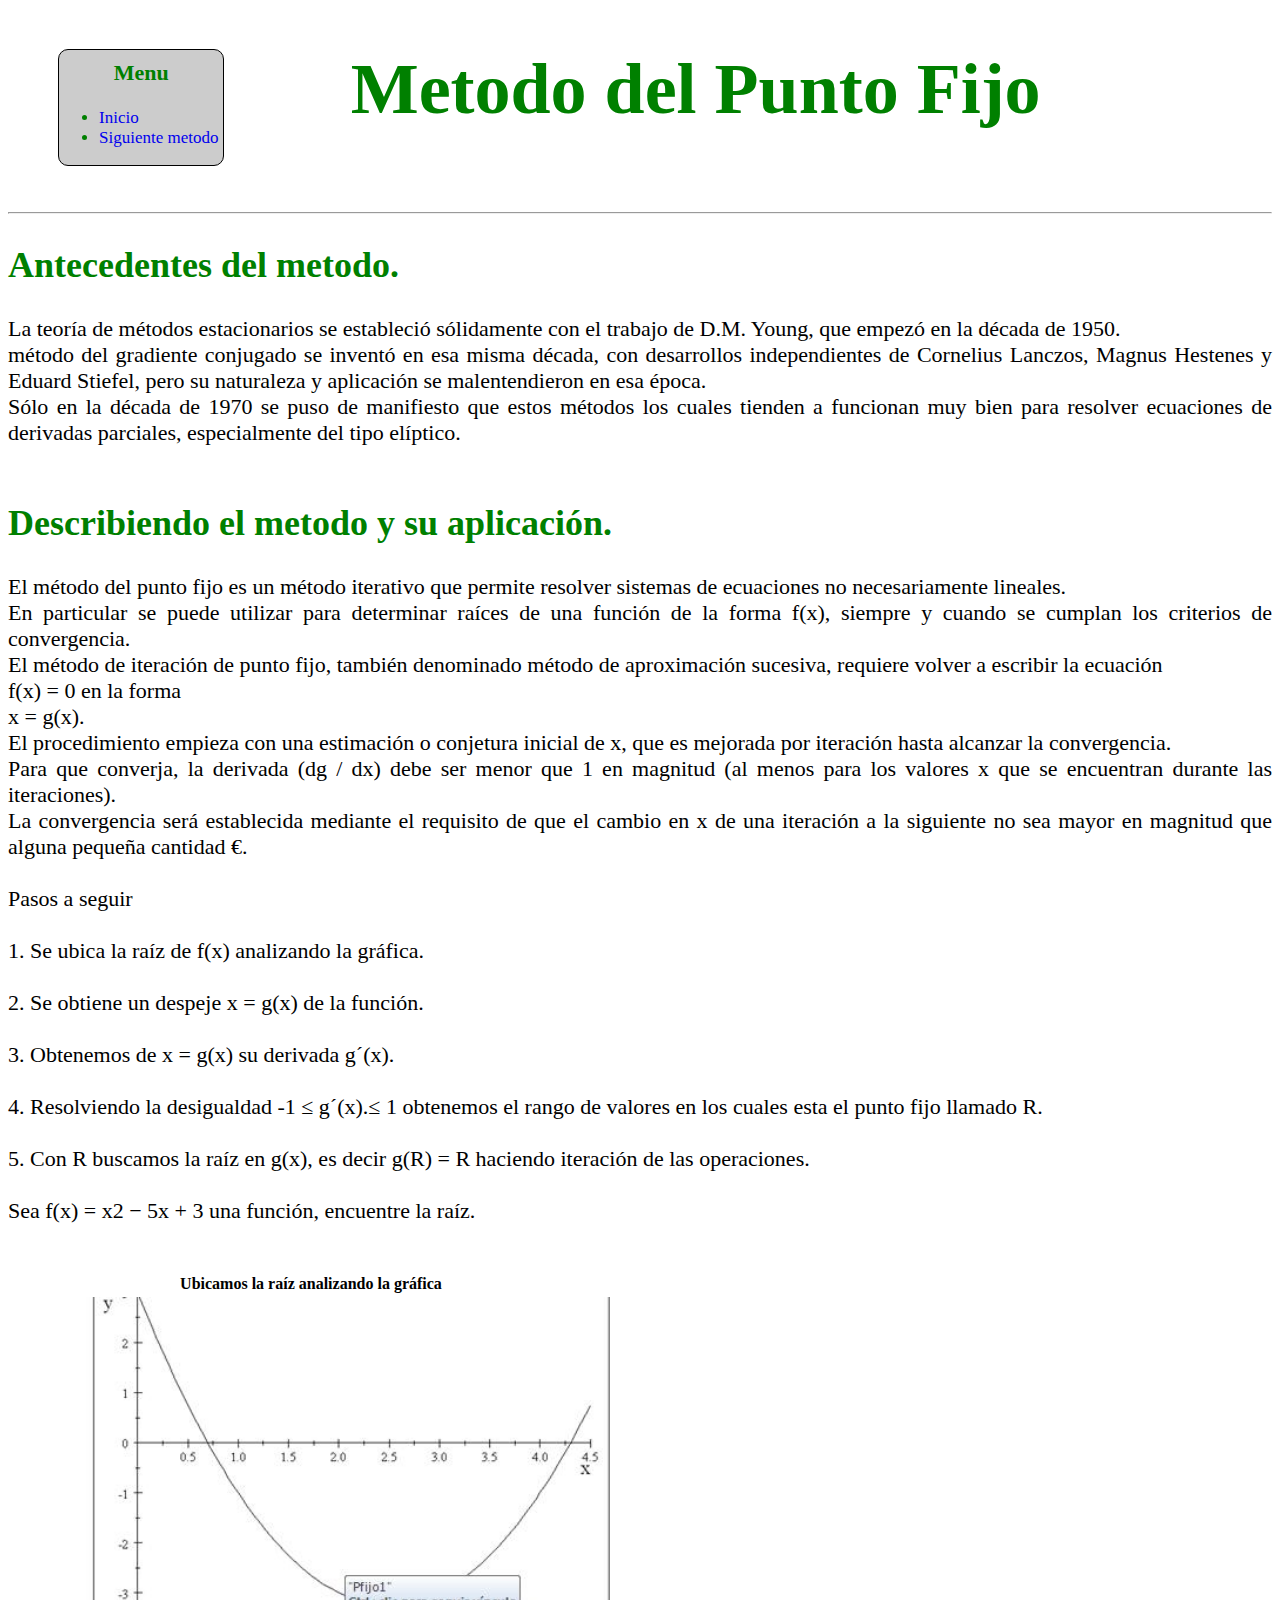
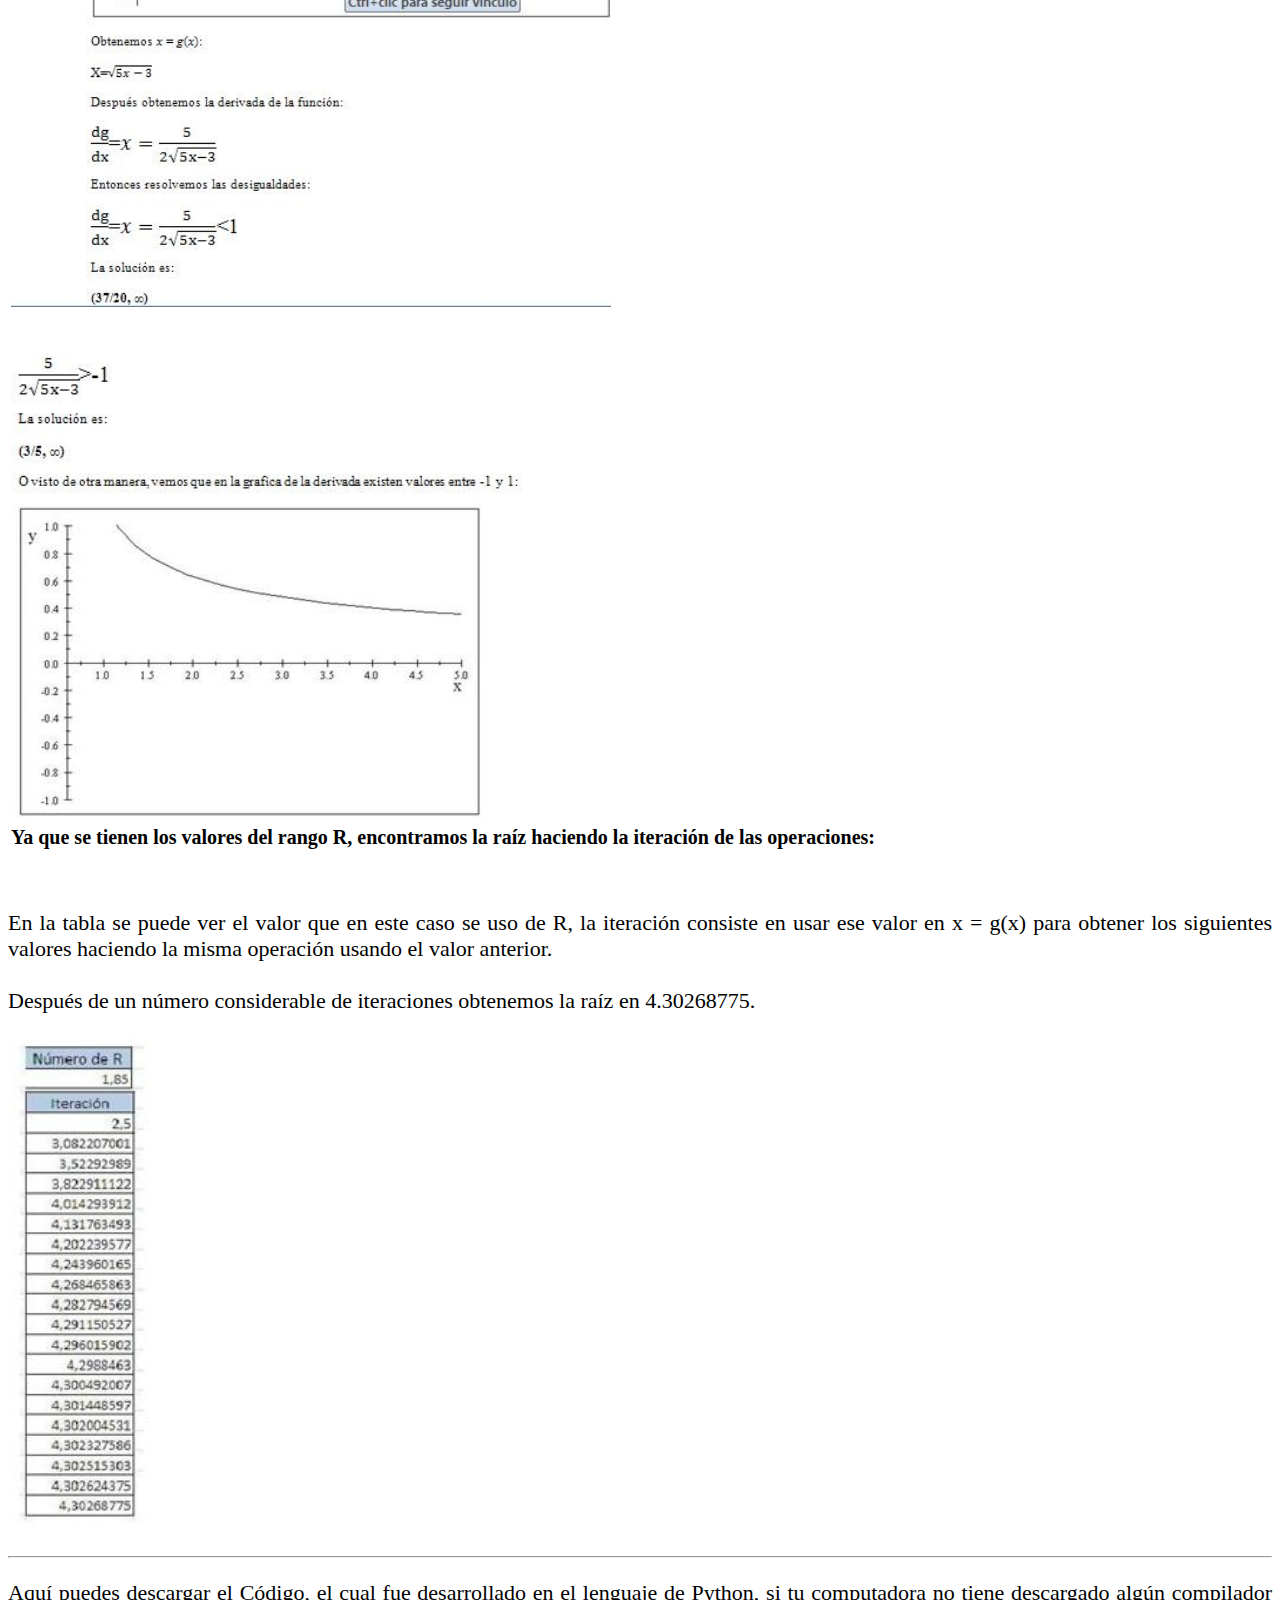
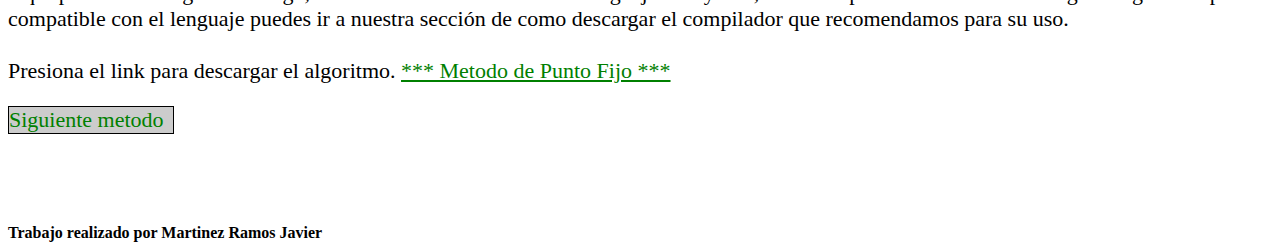
<file: punto_fijo.html>
<!DOCTYPE html>
<!DOCTYPE html>
<html lang="en" dir="ltr">
  <head>
    <meta charset="utf-8">
    <title>Punto fijo</title>
    <link href="style.css" rel="stylesheet" type="text/css">
  </head>


  <body>
<div>

      <!-- Menu de paginas -->
      <div class="menu_paginas">
        <h3>Menu</h3>
        <ul>
          <li><a href="index.html" style="text-decoration:none" title="index">Inicio</a></li>       
          <li><a href="newton.html" style="text-decoration:none" title="Newton">Siguiente metodo</a></li>
        </ul>
      </div>

    <!-- titulo -->
    <div class="titulo">
    <blockquote>
    <h1><strong>Metodo del Punto Fijo</strong></h1>
    </blockquote>
    </div>
    
    <br>

    <hr>
  </div>

    <!-- antecedentes -->

    <div class="sub_titulos">
  <h2>  <strong>Antecedentes del metodo. </strong> </em> </h2>
  </div>  
  <div class="parrafos">
  <p >
    La teoría de métodos estacionarios se estableció sólidamente con el trabajo de D.M. Young, que empezó en la década de 1950. <br> método del gradiente conjugado se inventó en esa misma década, con desarrollos independientes de Cornelius Lanczos, Magnus Hestenes y Eduard Stiefel, pero su naturaleza y aplicación se malentendieron en esa época. <br> Sólo en la década de 1970 se puso de manifiesto que estos métodos los cuales tienden a funcionan muy bien para resolver ecuaciones de derivadas parciales, especialmente del tipo elíptico.<br><br>
  </p>
  </div>
    <!-- aplicación -->

    <div class="parrafos">

    <div class="sub_titulos">
  <h2>  <strong>Describiendo el metodo y su aplicación. </strong> </em> </h2>
    </div>

<table>

  <p>  El método del punto fijo es un método iterativo que permite resolver sistemas de ecuaciones no necesariamente lineales.<br> En particular se puede utilizar para determinar raíces de una función de la forma f(x), siempre y cuando se cumplan los criterios de convergencia.<br>
    El método de iteración de punto fijo, también denominado método de aproximación sucesiva, requiere volver a escribir la ecuación <br> f(x) = 0 en la forma <br>
    
    x = g(x). <br>
    
    El procedimiento empieza con una estimación o conjetura inicial de x, que es mejorada por iteración hasta alcanzar la convergencia.<br> Para que converja, la derivada (dg / dx) debe ser menor que 1 en magnitud (al menos para los valores x que se encuentran durante las iteraciones). <br>La convergencia será establecida mediante el requisito de que el cambio en x de una iteración a la siguiente no sea mayor en magnitud que alguna pequeña cantidad €. <br>
    <br>
    Pasos a seguir <br><br>
    
    1. Se ubica la raíz de f(x) analizando la gráfica. <br><br>
    
    2. Se obtiene un despeje x = g(x) de la función. <br><br>
    
    3. Obtenemos de x = g(x) su derivada g´(x). <br><br>
    
    4. Resolviendo la desigualdad -1 ≤ g´(x).≤ 1 obtenemos el rango de valores en los cuales esta el punto fijo llamado R. <br><br>
    
    5. Con R buscamos la raíz en g(x), es decir g(R) = R haciendo iteración de las operaciones. <br><br>
    
    Sea f(x) = x2 − 5x + 3 una función, encuentre la raíz. <br>
    <br>
    
   </p>

<tr>
<th> Ubicamos la raíz analizando la gráfica </th>

</tr>

<tr>

<td>
   <img src="imagenes/graf1.jpg" alt="graf1" width="600px">
  </td>

</tr>



</table>

<table>

  <tr>

    <td>
       <img src="imagenes/graf2.jpg" alt="graf1" width="600px">
      </td>
    
    </tr>
  
    <br><br>
    
    <strong>
    <th style="font-size: 20px;">Ya que se tienen los valores del rango R, encontramos la raíz haciendo la iteración de las operaciones:</th>
    </strong>

</table>



<table>

  <tr>

    <td>
       <img src="imagenes/result1.jpg" alt="graf1" width="150px">
      </td>
    
    </tr>
    <br><br>

    <p>En la tabla se puede ver el valor que en este caso se uso de R, la iteración consiste en usar ese valor en x = g(x) para obtener los siguientes valores haciendo la misma operación usando el valor anterior. <br><br>

      Después de un número considerable de iteraciones obtenemos la raíz en 4.30268775.</p>

</table>
</div>

<div class="descarga_algoritmo">
  <hr>
<p>
  Aquí puedes descargar el Código, el cual fue desarrollado en el lenguaje de Python, si tu computadora no tiene descargado algún compilador compatible con el lenguaje puedes ir a nuestra sección de como descargar el compilador que recomendamos para su uso. 
  <br><br>

  Presiona el link para descargar el algoritmo. 


  <a href="https://drive.google.com/file/d/1gDx5MmpqBhdMbTlAKk_STT876O3xgUlz/view?usp=sharing"   title="punto-fijo"> *** Metodo de Punto Fijo ***</a>
</p>

<div class="menu_paginas2">
  <a href="newton.html" style="text-decoration:none" title="Newton">Siguiente metodo</a>
</div>


</div>
<br><br>

<br><br>
<br>

<footer class="footer">
 <strong> Trabajo realizado por Martinez Ramos Javier</strong>
</footer>
  </body>
</html>
</file>
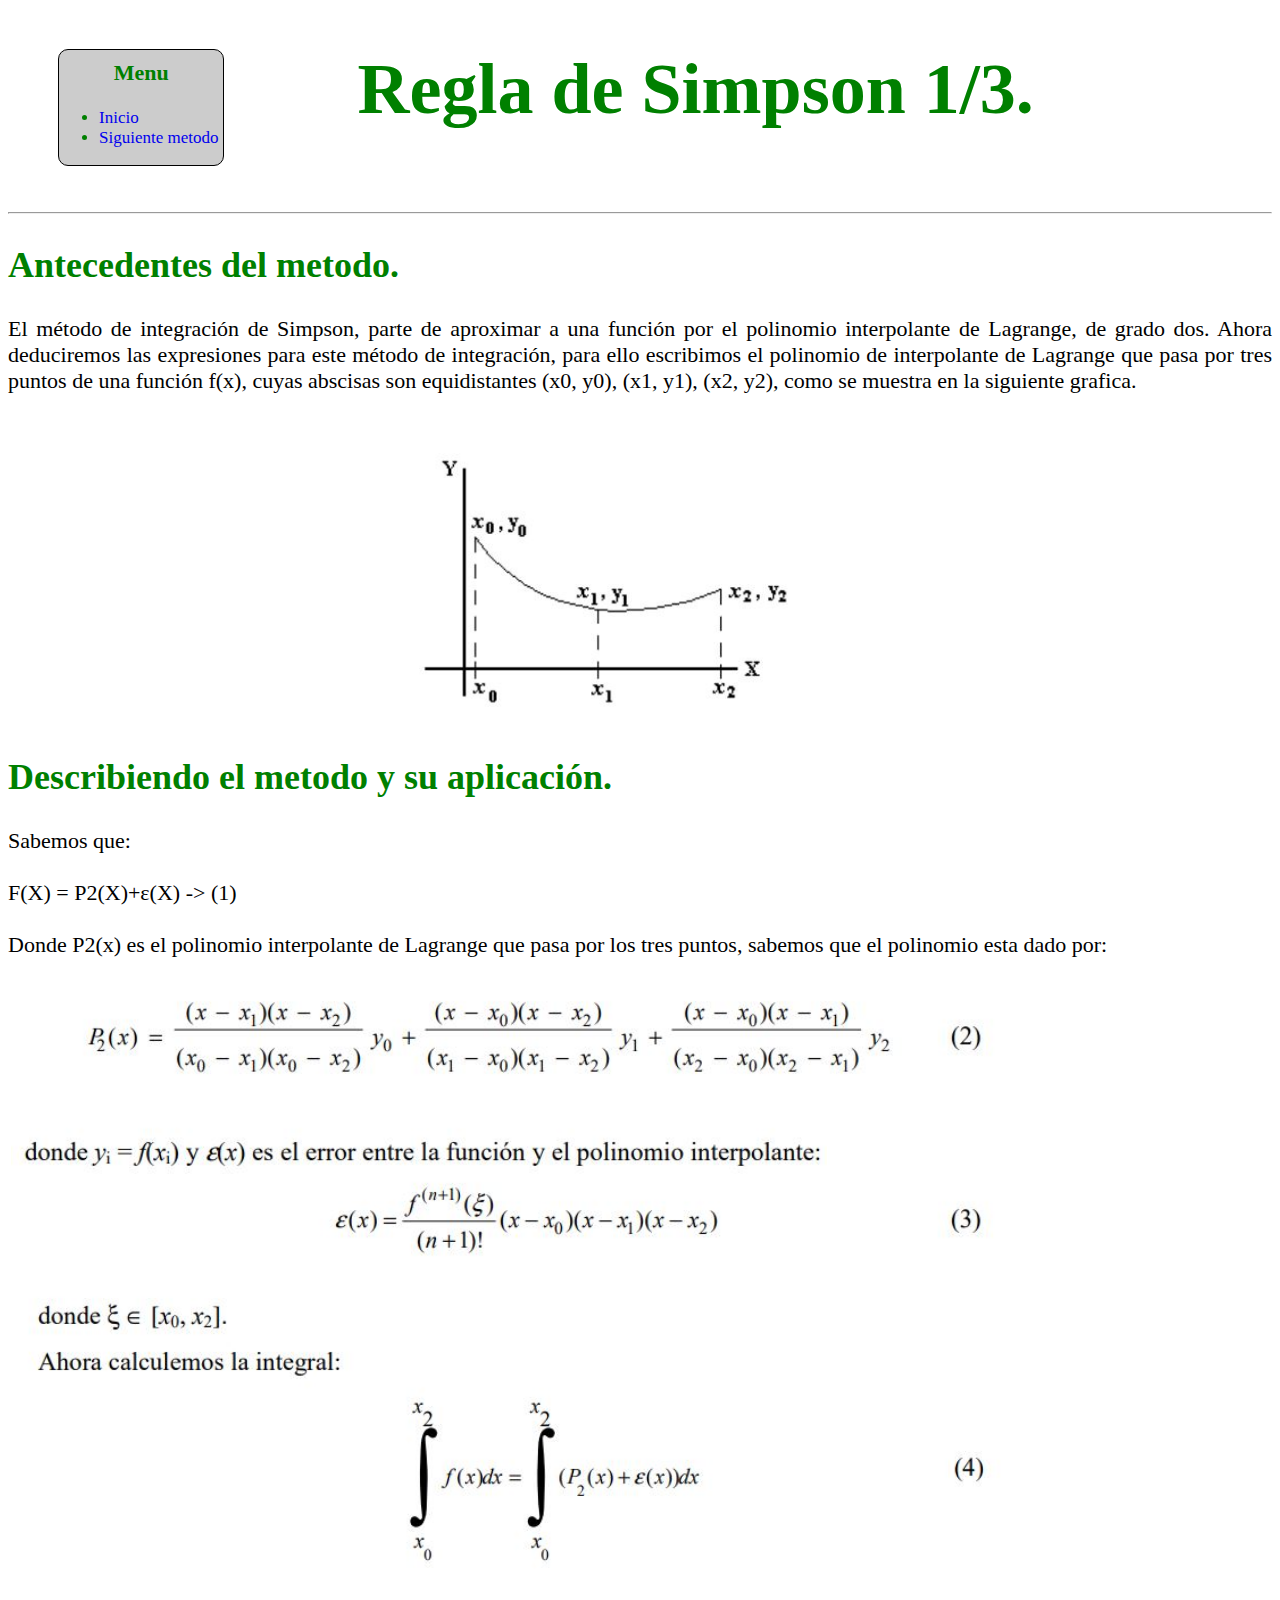
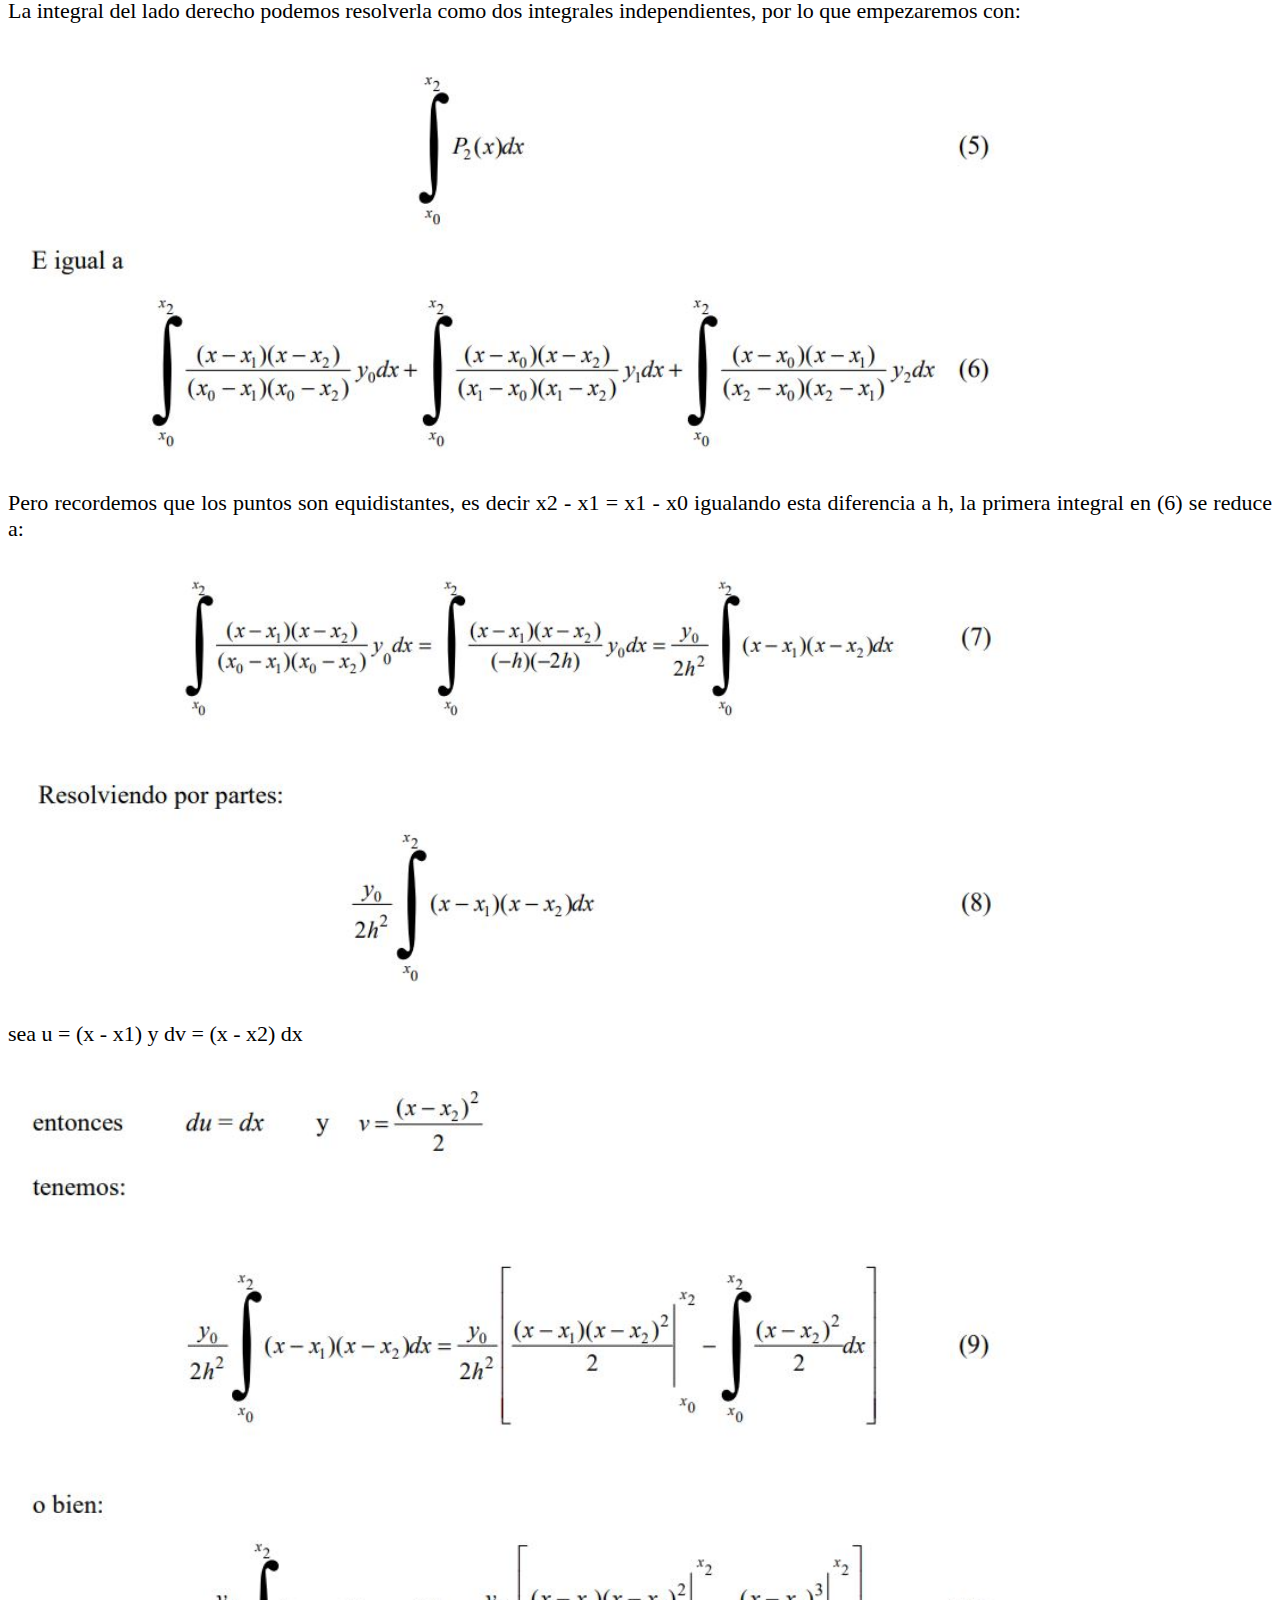
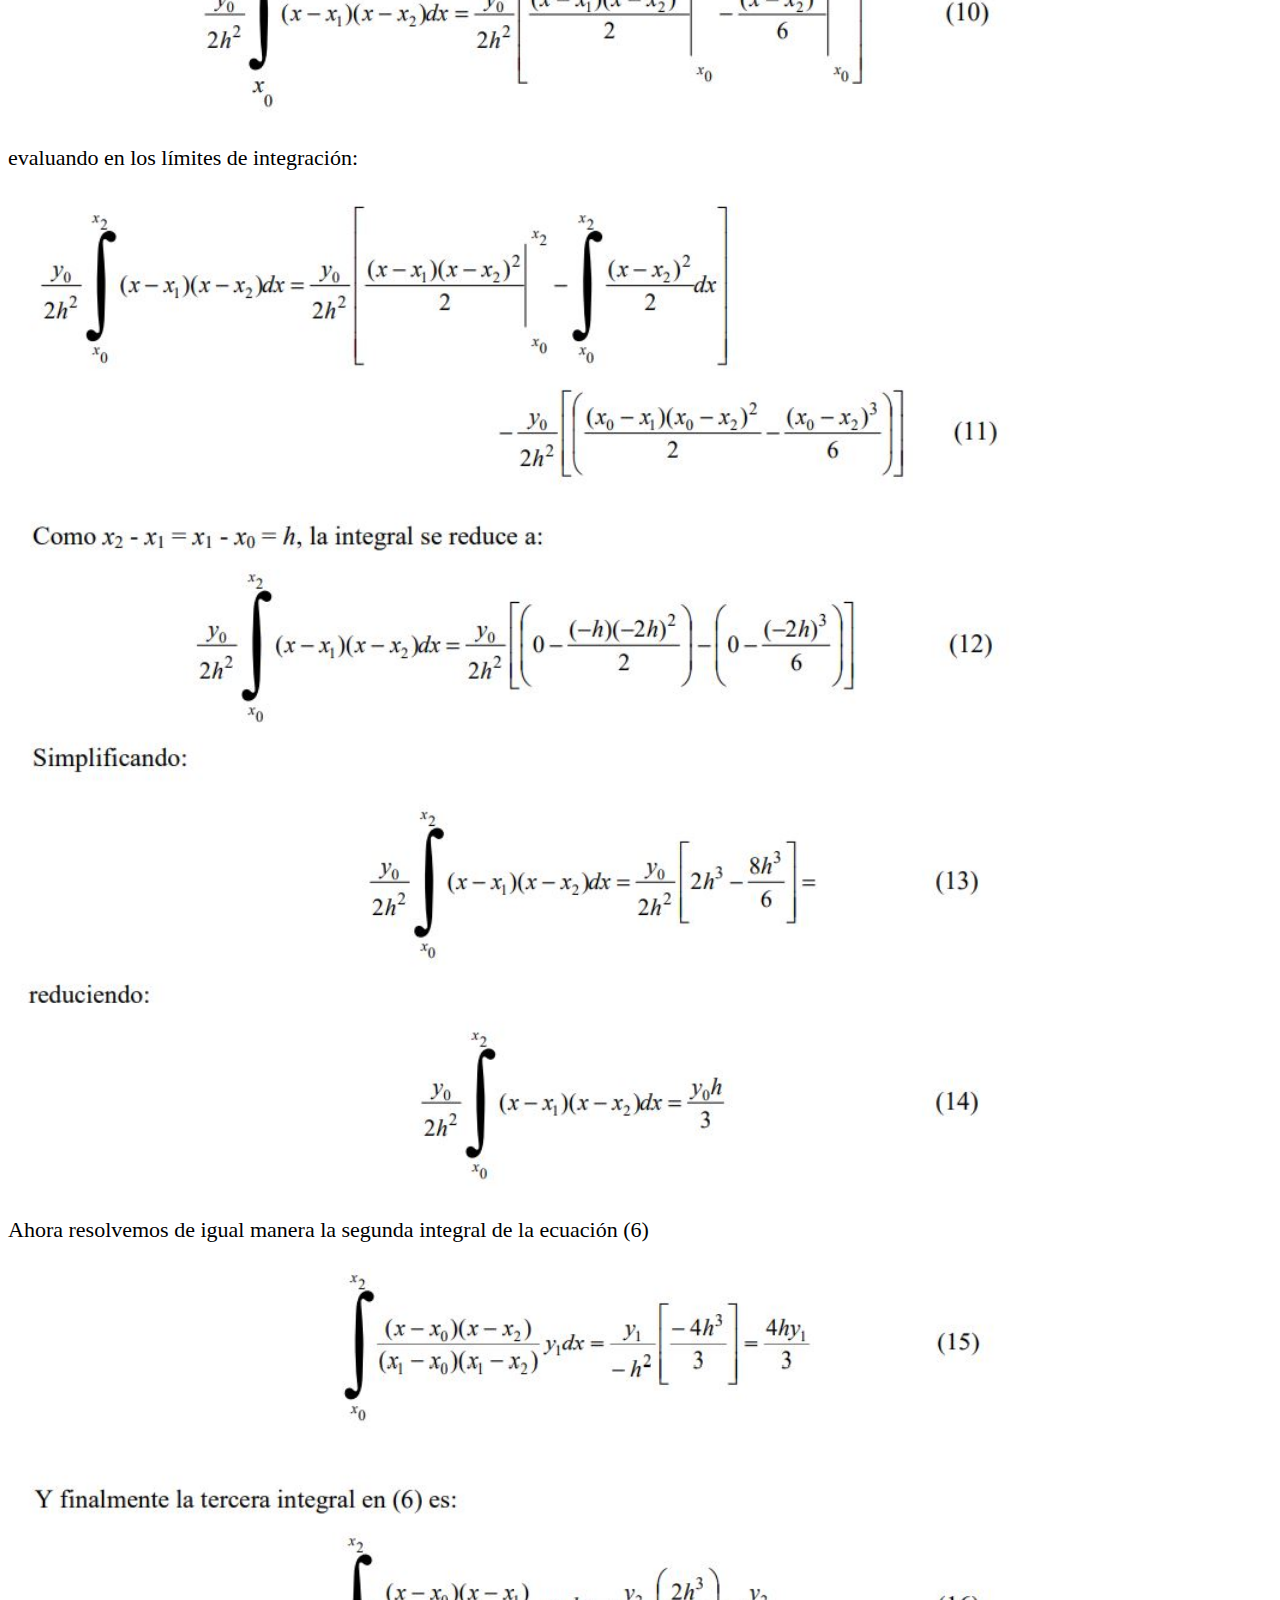
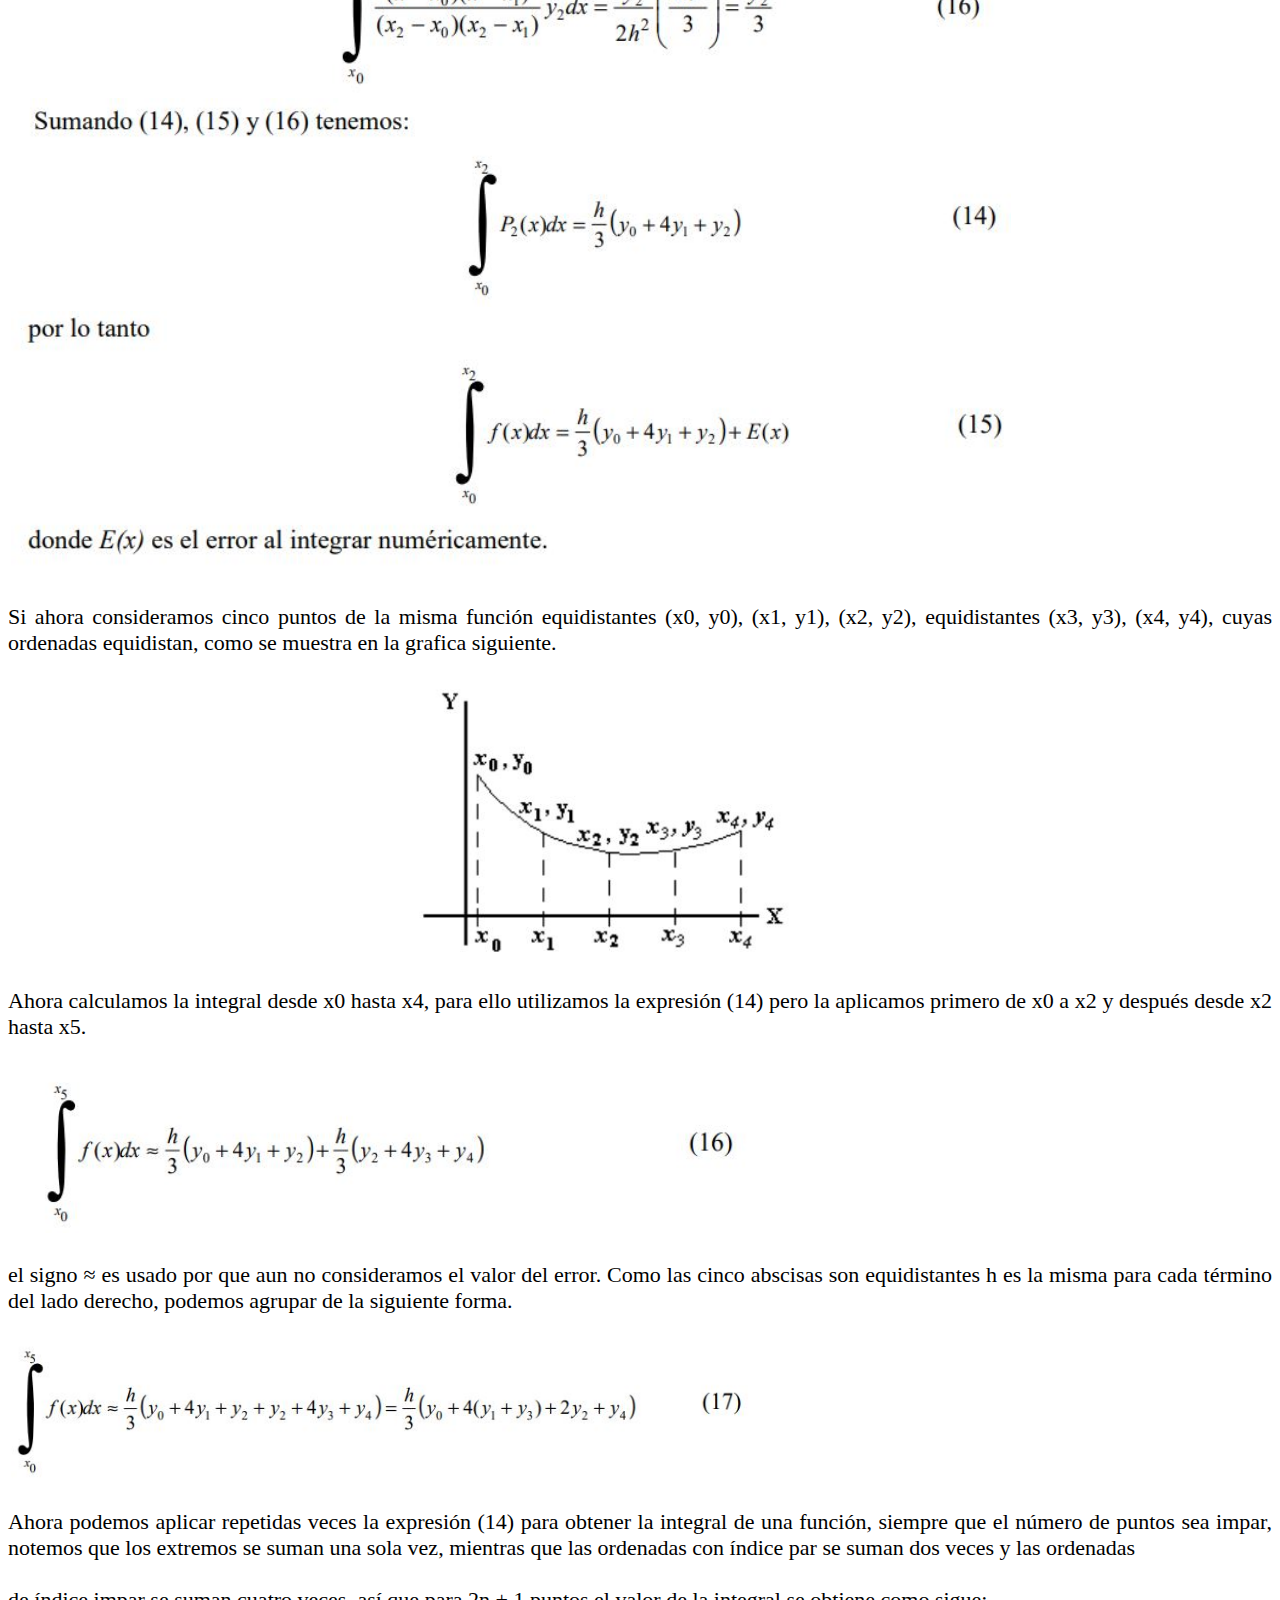
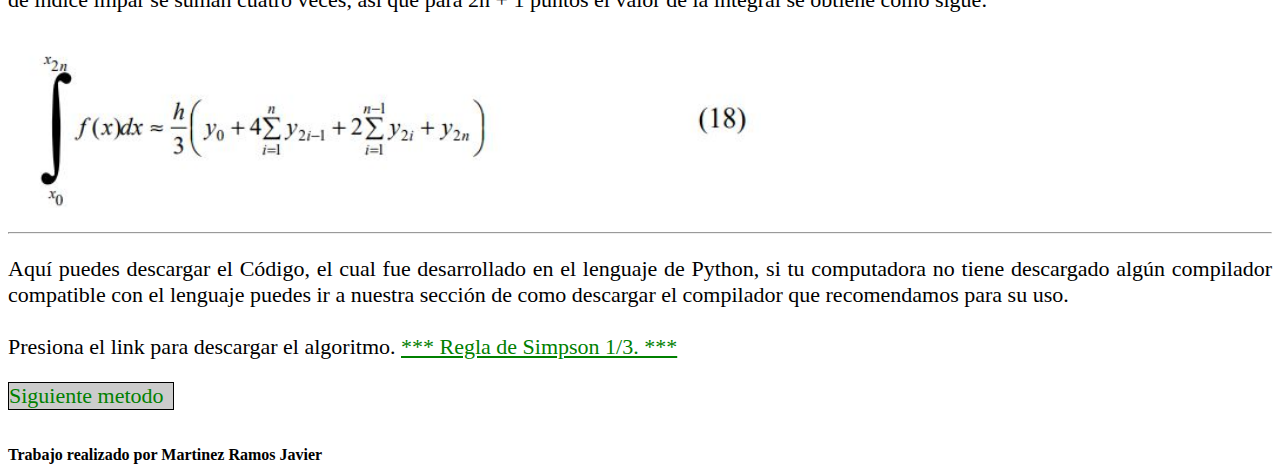
<file: tercio.html>
<!DOCTYPE html>
<html lang="en" dir="ltr">
  <head>
    <meta charset="utf-8">
    <title>Punto fijo</title>
    <link href="style.css" rel="stylesheet" type="text/css">
  </head>


  <body>
<div>

      <!-- Menu de paginas -->
      <div class="menu_paginas">
        <h3>Menu</h3>
        <ul>
          <li><a href="index.html" style="text-decoration:none" title="index">Inicio</a></li>       
          <li><a href="octavos.html" style="text-decoration:none" title="octavos">Siguiente metodo</a></li>
        </ul>
      </div>

    <!-- titulo -->
    <div class="titulo">
    <blockquote>
    <h1><strong>Regla de Simpson 1/3.</strong></h1>
    </blockquote>
    </div>
    
    <br>

    <hr>
  </div>

    <!-- antecedentes -->

    <div class="sub_titulos">
  <h2>  <strong>Antecedentes del metodo. </strong> </em> </h2>
  </div>  
  <div class="parrafos">
  <p >
    El método de integración de Simpson, parte de aproximar a una función por el
polinomio interpolante de Lagrange, de grado dos. Ahora deduciremos las expresiones para
este método de integración, para ello escribimos el polinomio de interpolante de Lagrange
que pasa por tres puntos de una función f(x), cuyas abscisas son equidistantes (x0, y0), (x1,
y1), (x2, y2), como se muestra en la siguiente grafica.<br><br>
 <table>
    <tr>
        <td>
           <img style="margin-left: 400px;" src="imagenes/ter1.JPG" alt="graf1" width="400px" >
        </td>
    </tr>
  </table>
  </p>
  </div>
    <!-- aplicación -->

    <div class="parrafos">

    <div class="sub_titulos">
  <h2>  <strong>Describiendo el metodo y su aplicación. </strong> </em> </h2>
    </div>

<table>
    <p>  Sabemos que: <br><br>
    F(X) = P2(X)+ε(X)         ->         (1)
    <br><br>
    Donde P2(x) es el polinomio interpolante de Lagrange que pasa por los tres puntos,
sabemos que el polinomio esta dado por: 
    </p>
    <table>
        <tr>
            <td>
               <img src="imagenes/ter2.JPG" alt="graf1" width="1000px" >
               <img src="imagenes/ter3.JPG" alt="graf1" width="1000px" >
            </td>
        </tr>
      </table>
      <p>
        La integral del lado derecho podemos resolverla como dos integrales independientes, por lo
        que empezaremos con:     
      </p>
      <table>
        <tr>
            <td>
               <img src="imagenes/ter4.JPG" alt="graf1" width="1000px" >
            </td>
        </tr>
      </table>
      <p>
        Pero recordemos que los puntos son equidistantes, es decir x2 - x1 = x1 - x0 igualando esta
        diferencia a h, la primera integral en (6) se reduce a: 
      </p>
      <table>
        <tr>
            <td>
               <img src="imagenes/ter5.JPG" alt="graf1" width="1000px" >
            </td>
        </tr>
      </table>
      <p>
        sea u = (x - x1) y dv = (x - x2) dx
      </p>
      <table>
        <tr>
            <td>
               <img src="imagenes/ter6.JPG" alt="graf1" width="1000px" >
            </td>
        </tr>
      </table>
      <p>
        evaluando en los límites de integración: 
      </p>
      <table>
        <tr>
            <td>
               <img src="imagenes/ter7.JPG" alt="graf1" width="1000px" >
               <img src="imagenes/ter8.JPG" alt="graf1" width="1000px" >
               <img src="imagenes/ter9.JPG" alt="graf1" width="1000px" >
            </td>
        </tr>
      </table>
      <p>
        Ahora resolvemos de igual manera la segunda integral de la ecuación (6)
      </p>
      <table>
        <tr>
            <td>
               <img src="imagenes/ter10.JPG" alt="graf1" width="1000px" >
               <img src="imagenes/ter11.JPG" alt="graf1" width="1000px" >
               <img src="imagenes/ter12.JPG" alt="graf1" width="1000px" >
            </td>
        </tr>
      </table>
      <p>
        Si ahora consideramos cinco puntos de la misma función equidistantes (x0, y0), (x1,
        y1), (x2, y2), equidistantes (x3, y3), (x4, y4), cuyas ordenadas equidistan, como se muestra en
        la grafica siguiente. 
        
      </p>
      <table>
        <tr>
            <td>
               <img style="margin-left: 400px;" src="imagenes/ter13.JPG" alt="graf1" width="400px" >
            </td>
        </tr>
      </table>
      <p>
        Ahora calculamos la integral desde x0 hasta x4, para ello utilizamos la expresión (14)
        pero la aplicamos primero de x0 a x2 y después desde x2 hasta x5. 
      </p>
      <table>
        <tr>
            <td>
               <img  src="imagenes/ter14.JPG" alt="graf1" width="750px" >
            </td>
        </tr>
      </table>
      <p>
        el signo ≈ es usado por que aun no consideramos el valor del error. Como las cinco abscisas
        son equidistantes h es la misma para cada término del lado derecho, podemos agrupar de la
        siguiente forma. 
      </p>
      <table>
        <tr>
            <td>
               <img  src="imagenes/ter15.JPG" alt="graf1" width="750px" >
            </td>
        </tr>
      </table>
      <p>
        Ahora podemos aplicar repetidas veces la expresión (14) para obtener la integral de una
        función, siempre que el número de puntos sea impar, notemos que los extremos se suman
        una sola vez, mientras que las ordenadas con índice par se suman dos veces y las ordenadas  <br><br>
        de índice impar se suman cuatro veces, así que para 2n + 1 puntos el valor de la integral se
obtiene como sigue: 
      </p>
      <table>
        <tr>
            <td>
               <img  src="imagenes/ter16.JPG" alt="graf1" width="750px" >
            </td>
        </tr>
      </table>


</table>
</div>

<div class="descarga_algoritmo">
  <hr>
<p>
  Aquí puedes descargar el Código, el cual fue desarrollado en el lenguaje de Python, si tu computadora no tiene descargado algún compilador compatible con el lenguaje puedes ir a nuestra sección de como descargar el compilador que recomendamos para su uso. 
  <br><br>

  Presiona el link para descargar el algoritmo. 


  <a href="https://drive.google.com/file/d/1n9zODJpKRtHwomgJUdOVi9lCm48eMCR_/view?usp=sharing"   title="punto-fijo"> *** Regla de Simpson 1/3. ***</a>
</p>

<div class="menu_paginas2">
  <a href="octavos.html" style="text-decoration:none" title="octavos">Siguiente metodo</a>
</div>

</div>
<br><br>

<footer class="footer">
  <strong> Trabajo realizado por Martinez Ramos Javier</strong>
 </footer>
  </body>
</html>
</file>
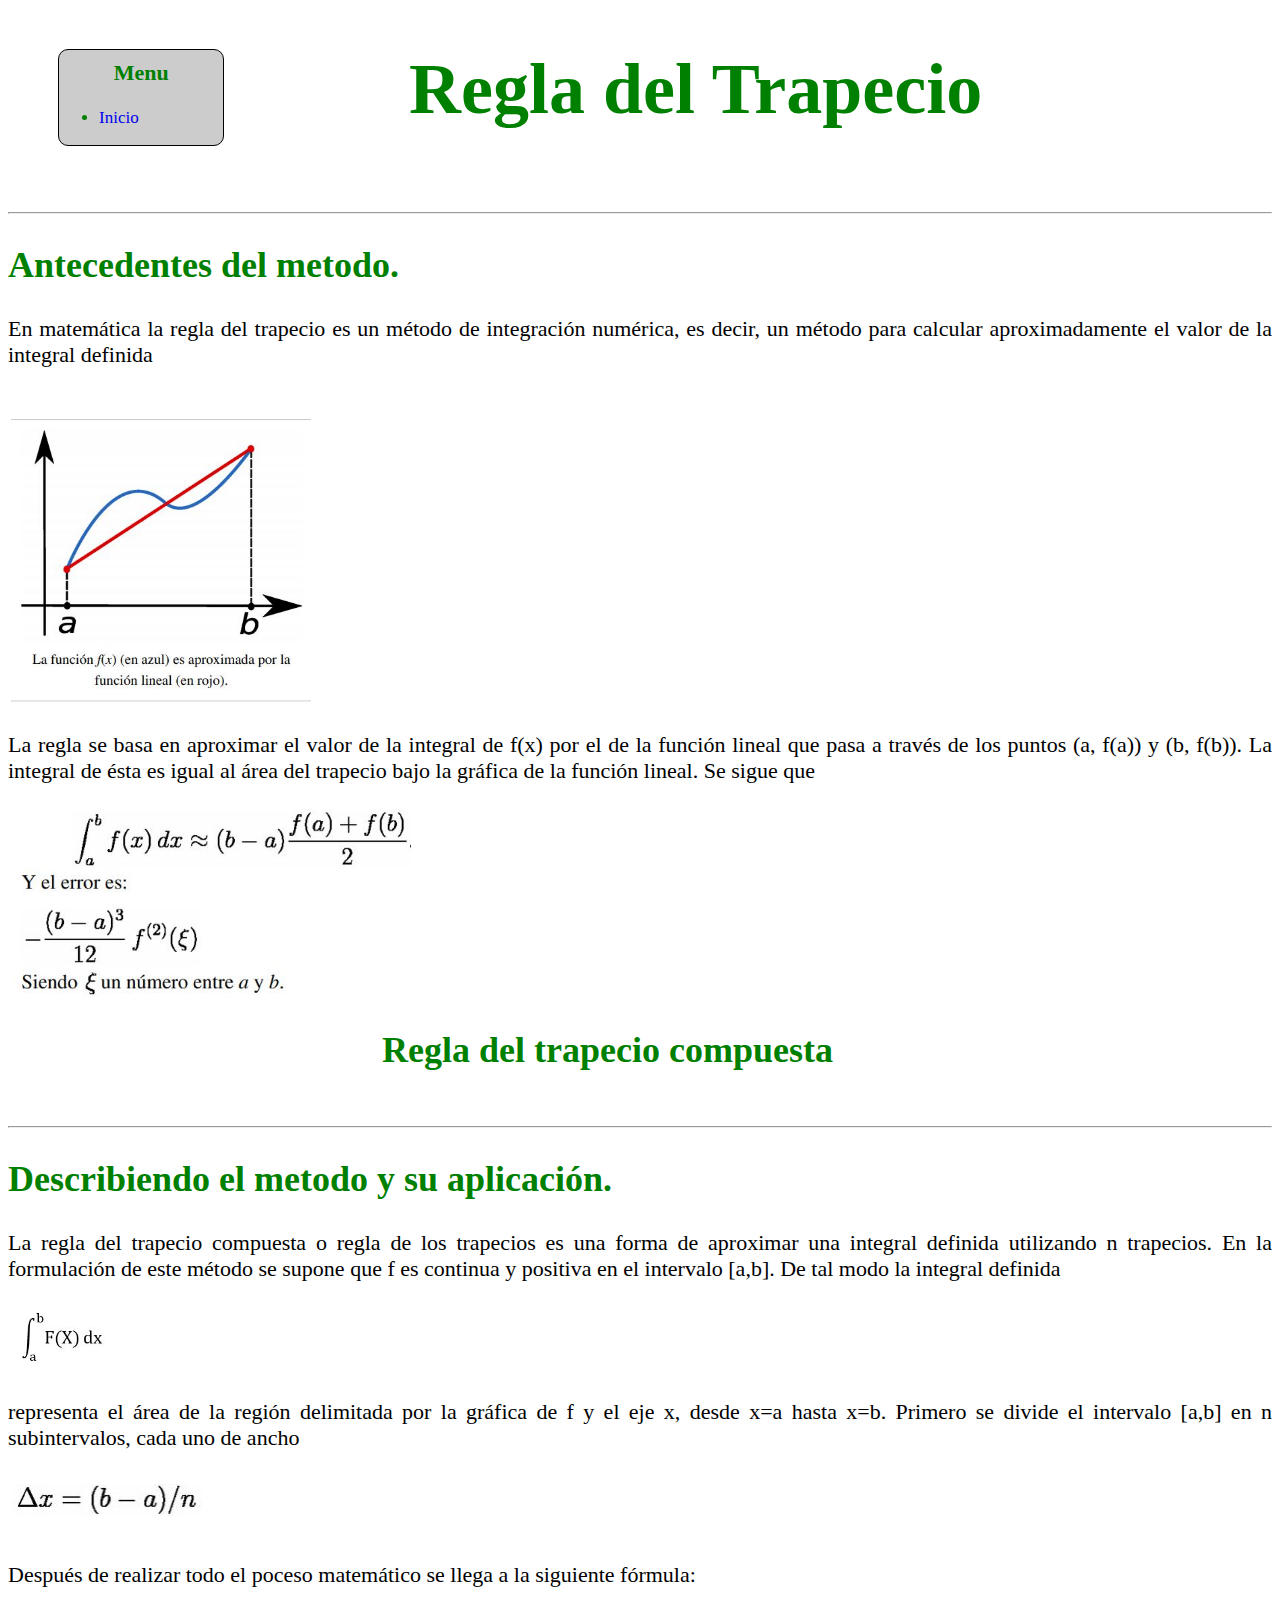
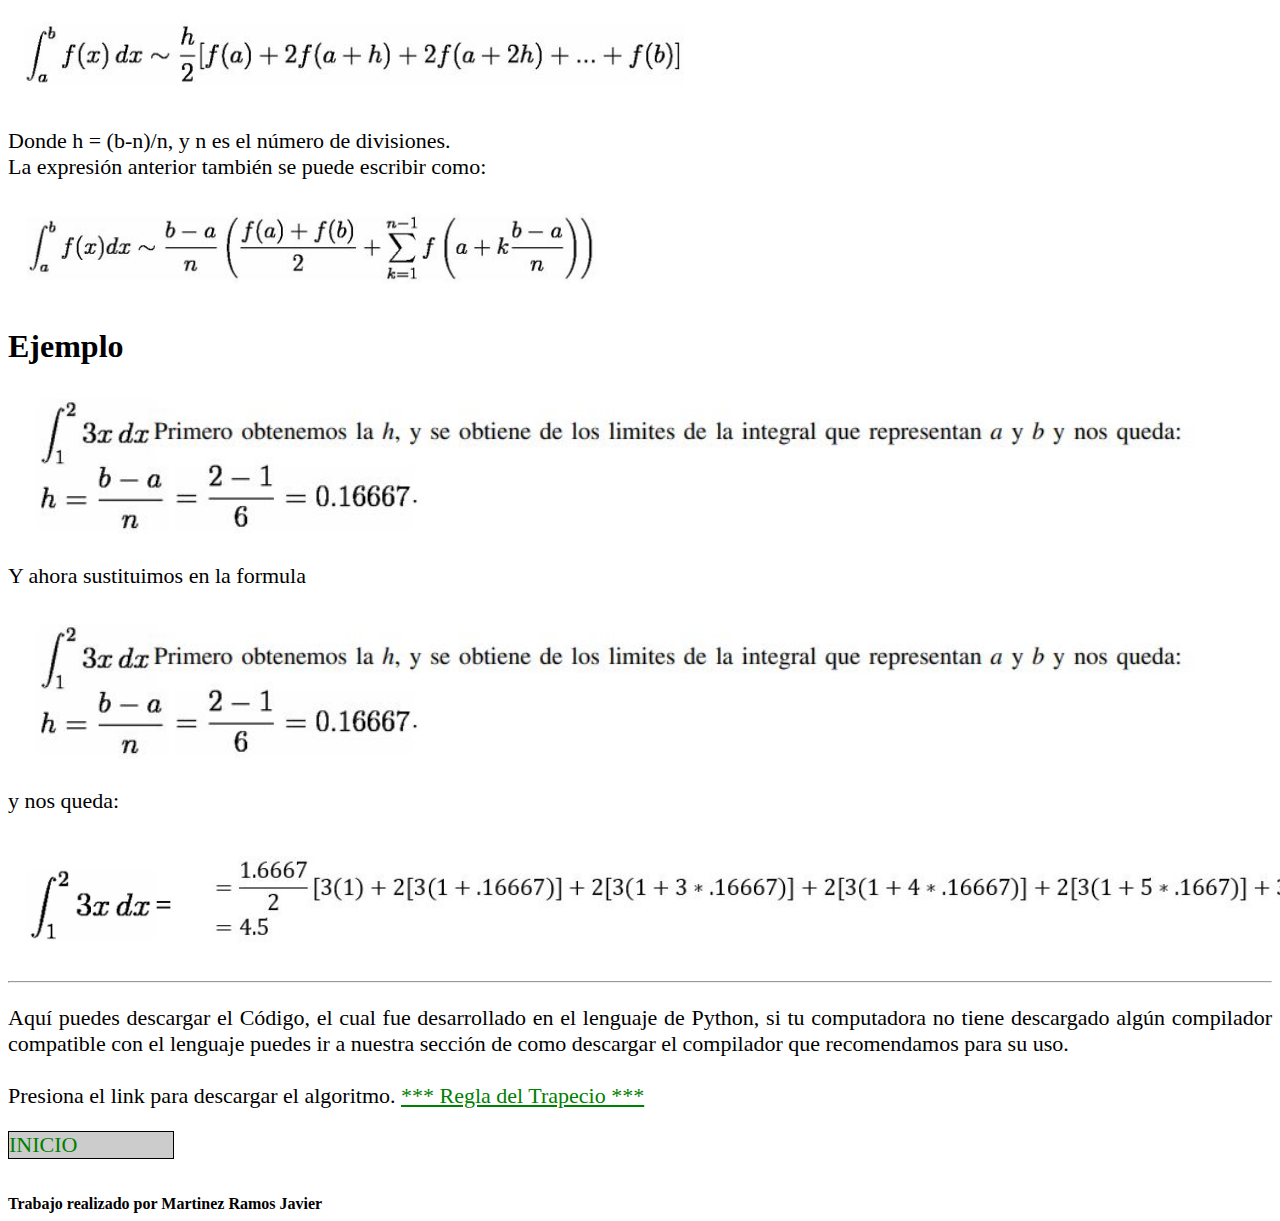
<file: trapecio.html>
<!DOCTYPE html>
<html lang="en" dir="ltr">
  <head>
    <meta charset="utf-8">
    <title>Regla del Trapecio</title>
    <link href="style.css" rel="stylesheet" type="text/css">
  </head>


  <body>
<div>

      <!-- Menu de paginas -->
      <div class="menu_paginas">
        <h3>Menu</h3>
        <ul>
          <li><a href="index.html" style="text-decoration:none" title="index">Inicio</a></li>       
        </ul>
      </div>

    <!-- titulo -->
    <div class="titulo">
    <blockquote>
    <h1><strong>Regla del Trapecio</strong></h1>
    </blockquote>
    </div>
    
    <br>

    <hr>
  </div>

    <!-- antecedentes -->

    <div class="sub_titulos">
  <h2>  <strong>Antecedentes del metodo. </strong> </em> </h2>
  </div>  
  <div class="parrafos">
  <p >
    En matemática la regla del trapecio es un método de integración
numérica, es decir, un método para calcular aproximadamente el valor
de la integral definida<br><br>
  </p>
  <table>
    <tr>

        <td>
           <img src="imagenes/trapecio1.JPG" alt="graf1" width="300px">
          </td>
        
        </tr>
  </table>
  <p>
    La regla se basa en aproximar el valor de la integral de f(x) por el de la función lineal que pasa a través de los puntos
    (a, f(a)) y (b, f(b)). La integral de ésta es igual al área del trapecio bajo la gráfica de la función lineal. Se sigue que
    
  </p>
  <table>
    <tr>

        <td>
           <img src="imagenes/trapecio2.JPG" alt="graf1" width="400px">
          </td>
        
        </tr>
  </table>
<h1 class="titulo">Regla del trapecio compuesta</h1>
  <hr>
  </div>

    <!-- aplicación -->

    <div class="parrafos">

    <div class="sub_titulos">
  <h2>  <strong>Describiendo el metodo y su aplicación. </strong> </em> </h2>
    </div>

<table>

  <p> 
    La regla del trapecio compuesta o regla de los trapecios es una forma de aproximar una integral definida
    utilizando n trapecios. En la formulación de este método se supone que f es continua y positiva en el intervalo [a,b].
    De tal modo la integral definida  
   </p>
   <table>
    <tr>
        <td>
           <img src="imagenes/f1.JPG" alt="graf1" width="100px">
        </td>
        </tr>
   </table>
   <p>
    representa el área de la región delimitada por la gráfica de f y el eje x,
    desde x=a hasta x=b. Primero se divide el intervalo [a,b] en n subintervalos, cada uno de ancho
   </p>
   <table>
    <tr>
        <td>
           <img src="imagenes/f2.JPG" alt="graf1" width="200px">
        </td>
        </tr>
   </table>
   <p>
    Después de realizar todo el poceso matemático se llega a la siguiente fórmula:
   </p>
   <table>
    <tr>
        <td>
           <img src="imagenes/f3.JPG" alt="graf1" width="700px">
        </td>
        </tr>
   </table>
   <p>
    Donde h = (b-n)/n, y n es el número de divisiones. <br> La expresión anterior también se puede escribir como:
   </p>
   <table>
    <tr>
        <td>
           <img src="imagenes/f4.JPG" alt="graf1" width="600px">
        </td>
        </tr>
   </table>
   <h1>Ejemplo</h1>
   <table>
    <tr>
        <td>
           <img src="imagenes/f5.JPG" alt="graf1" width="1200px">
        </td>
        </tr>
   </table>
   <p>
    Y ahora sustituimos en la formula
   </p>
   <table>
    <tr>
        <td>
           <img src="imagenes/f5.JPG" alt="graf1" width="1200px">
        </td>
        </tr>
   </table>
   <p>
    y nos queda:
   </p>
   <table>
    <tr>
        <td>
           <img src="imagenes/f6.JPG" alt="graf1" width="180px">
        </td>
        <td>
            <img src="imagenes/f7.JPG" alt="graf1" width="1150px">
        </td>
        </tr>
   </table>




</div>

<div class="descarga_algoritmo">
  <hr>
<p>
  Aquí puedes descargar el Código, el cual fue desarrollado en el lenguaje de Python, si tu computadora no tiene descargado algún compilador compatible con el lenguaje puedes ir a nuestra sección de como descargar el compilador que recomendamos para su uso. 
  <br><br>

  Presiona el link para descargar el algoritmo. 


  <a href="https://drive.google.com/file/d/10wKQBlcUzFa28fBWniyhgCyTEWlay2RD/view?usp=sharing"   title="punto-fijo"> *** Regla del Trapecio ***</a>
</p>

<div class="menu_paginas2">
  <a href="index.html" style="text-decoration:none" title="trapecio">INICIO</a>
</div>

</div>
<br><br>

<footer class="footer">
  <strong> Trabajo realizado por Martinez Ramos Javier</strong>
 </footer>
  </body>
</html>
</file>
<file: style.css>
/* Estilos de la pagina inicial */ 

.presentacion{
    text-align: center;
    color: green;
}
.presentacion2{
    margin-top: -15px;
    font-size: 15px;
    text-align: center;
}
.subpresentacion{
    text-align: center;
    font-size: 17px;
}
.parrafo{
    text-align: justify;
    text-decoration-style: dashed;
    font-style: oblique;
    font-size: 22px;
    font-family: Cambria, Cochin, Georgia, Times, 'Times New Roman', serif;
}
.caja-indice{
    float: left;
    background-color: #ccc;
    margin-top: 45px;
    border: 1px solid black;
    border-radius: 15px;
    width: 35%;
}
.caja-indice ul li{
    font-size: 20px;
    margin-top: 20px;
    margin-bottom: 25px;
}
.prueba{
float: left;
font-size: 18px;
width: 55%;
margin-right: 30px;
margin-right: 50px;
margin-top: 50px;
text-align: center;
}
.referencias{
    float: right;
    width: 845px;
}

/* Estilos de las paginas de metodos */

.titulo{
    text-align: center;
    color: green;
    margin-bottom: 55px;
    font-size: 36px;   
    margin-right: 65px;
}
.menu_paginas{
    float: left;
    background-color: #ccc;
    font-size: 17px;
    border: 1px solid black;
    border-radius: 10px;
    width: 13%; 
    height: 13%;
    margin-left: 50px;
    margin-bottom: 5px;
    margin-top: 1px;
    color: green
}
.menu_paginas h3{
    margin-top: 10px;
    text-align: center;
    color: green;
    font-size: 22px;
}
.sub_titulos{
    margin-top: 10px;
    color: green;
    font-size: 24px;
}
.parrafos p{
    text-align: justify;
    font-family: Georgia, 'Times New Roman', Times, serif;
    font-size: 22px;
    
}
.menu_paginas2{
    background-color: #ccc;
    font-size: 10px;
    border: 1px solid black;
    width: 13%; 
    height: 13%; 
    
}

/* Link para descarga */

.descarga_algoritmo p {
    text-align: justify;
    font-family: Georgia, 'Times New Roman', Times, serif;
    font-size: 22px;

}
.descarga_algoritmo a {
    color: green;
    font-size: 22px;
    
}
</file>
